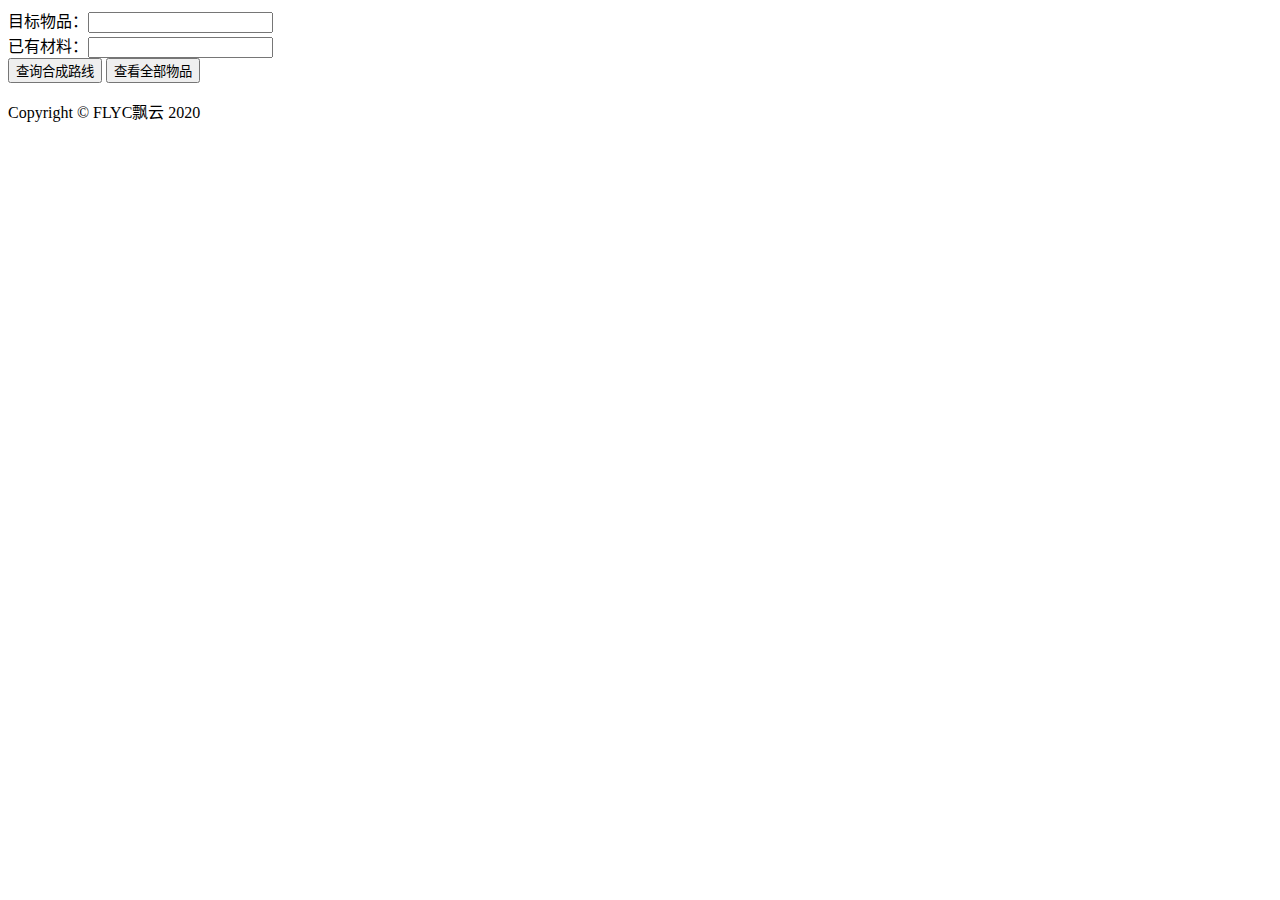
<file: crafting_helper/index.html>
﻿<!DOCTYPE html>
<html lang="zh-CN">

<head>
  <meta charset="UTF-8">
  <meta http-equiv="X-UA-Compatible" content="IE=Edge">
  <meta name="viewport" content="width=device-width, initial-scale=1.0">
  <title>粘液科技合成助手</title>
  <script src="table.js"></script>
  <script src="script.js"></script>
</head>

<body>
  目标物品：<input id='target-input'></br>
  已有材料：<input id='ignore-input'></br>
  <button id='query-button' onclick='query()'>查询合成路线</button>
  <button id='show-all-button' onclick='showAllItem()'>查看全部物品</button>
  <p id='output'></p>
  <footer>
    Copyright &copy FLYC飘云 2020
  </footer>
</body>

</html>
</file>
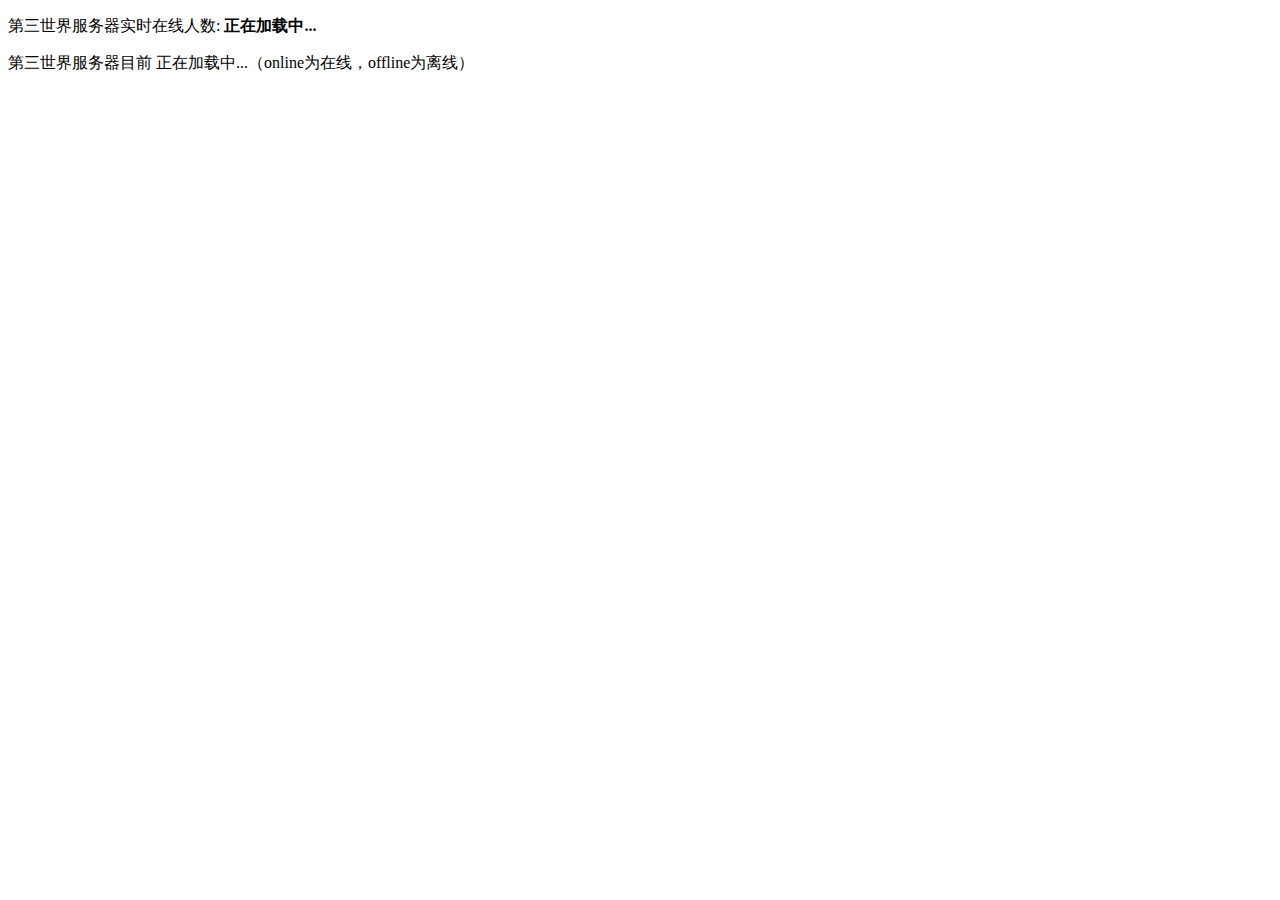
<file: player/examples/index.html>
<!DOCTYPE html>
<html>
  <head>
    <meta charset="utf-8">
    <meta http-equiv="X-UA-Compatible" content="IE=edge">
    <title>Examples</title>
    <script src="../dist/mc-player-counter.min.js"></script>
  </head>
  <body>
    <p>第三世界服务器实时在线人数: <b><span data-playercounter-ip="hypixel.net">正在加载中...</span></b></p>
    <p>第三世界服务器目前 <span data-playercounter-ip="47.106.205.143" data-playercounter-status>正在加载中...</span>（online为在线，offline为离线）</p>
  </body>
</html>
</file>
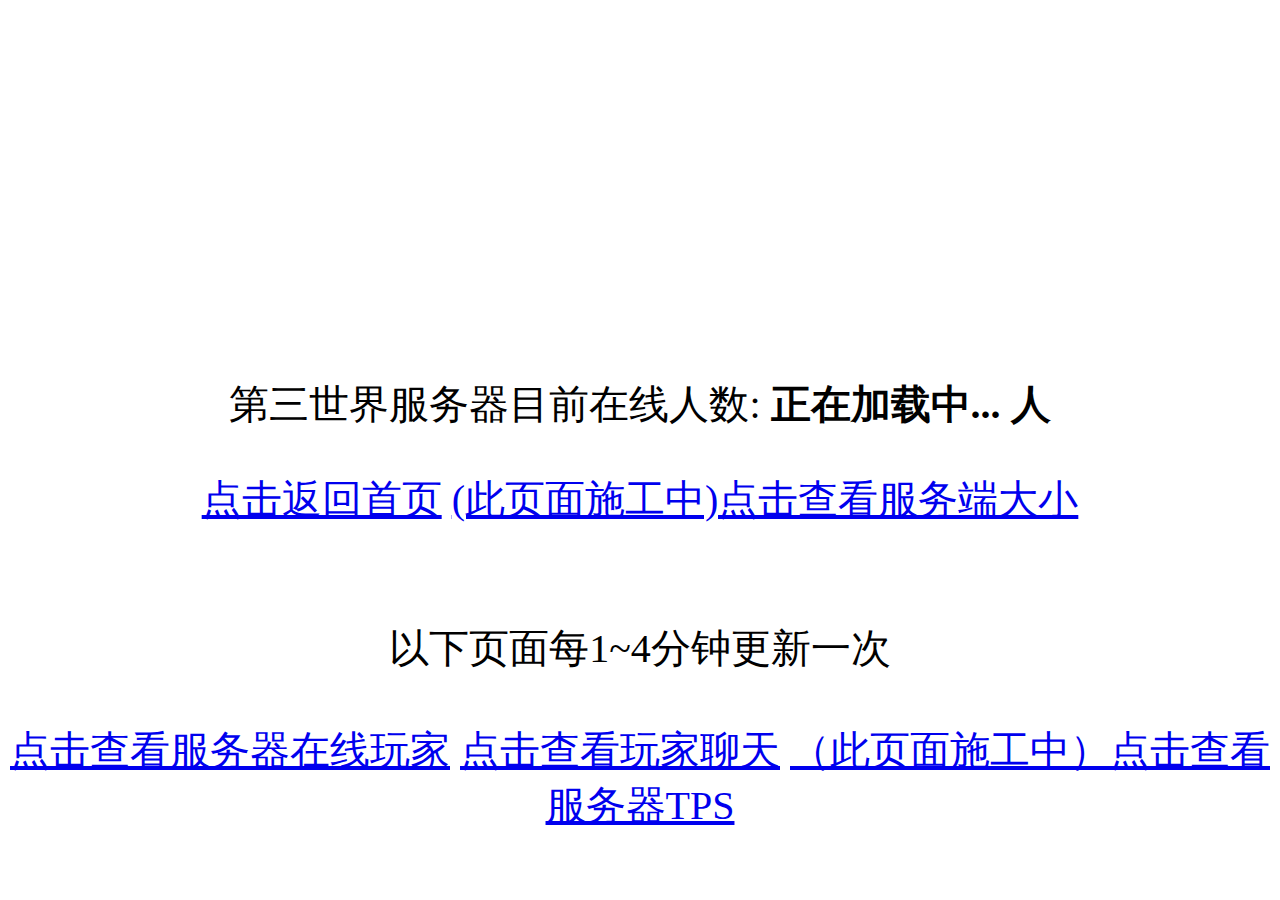
<file: player/player/index.html>
<!DOCTYPE html>
<html>
  <head>
    <meta charset="utf-8">
    <meta http-equiv="X-UA-Compatible" content="IE=edge">
    <title>第三世界服务器实时在线人数</title>
    <script src="../dist/mc-player-counter.min.js"></script>
 	<style>
		body{
			text-align: center;
			font-size: 40px;
		}
	</style>
  </head>
  <body>
	  <br><br><br><br><br><br><br>
    <p>第三世界服务器目前在线人数: <b><span data-playercounter-ip="47.106.205.143">正在加载中...</span>&nbsp;人</b></p>
    <!-- <p>第三世界服务器目前 <span data-playercounter-ip="47.106.205.143" data-playercounter-status>正在加载中...</span>（online为在线，offline为离线）</p> -->
    <p>
    <a href="http://03mc.com/03mc/"> 点击返回首页</a>
    <a href="http://03mc.com:50333" target="_blank">(此页面施工中)点击查看服务端大小</a>
    <br>
    <br>
    <br>
    <a> 以下页面每1~4分钟更新一次</a>
    <br>
    <br>
    <a href="http://03mc.com:50333/mc_script_player.html" target="_blank">点击查看服务器在线玩家</a>
    <a href="http://03mc.com:50333/chat/" target="_blank">点击查看玩家聊天</a>
    <a href="http://03mc.com:50333/mc_script_tps.html" target="_blank">（此页面施工中）点击查看服务器TPS</a>


  </body>
</html>
</file>
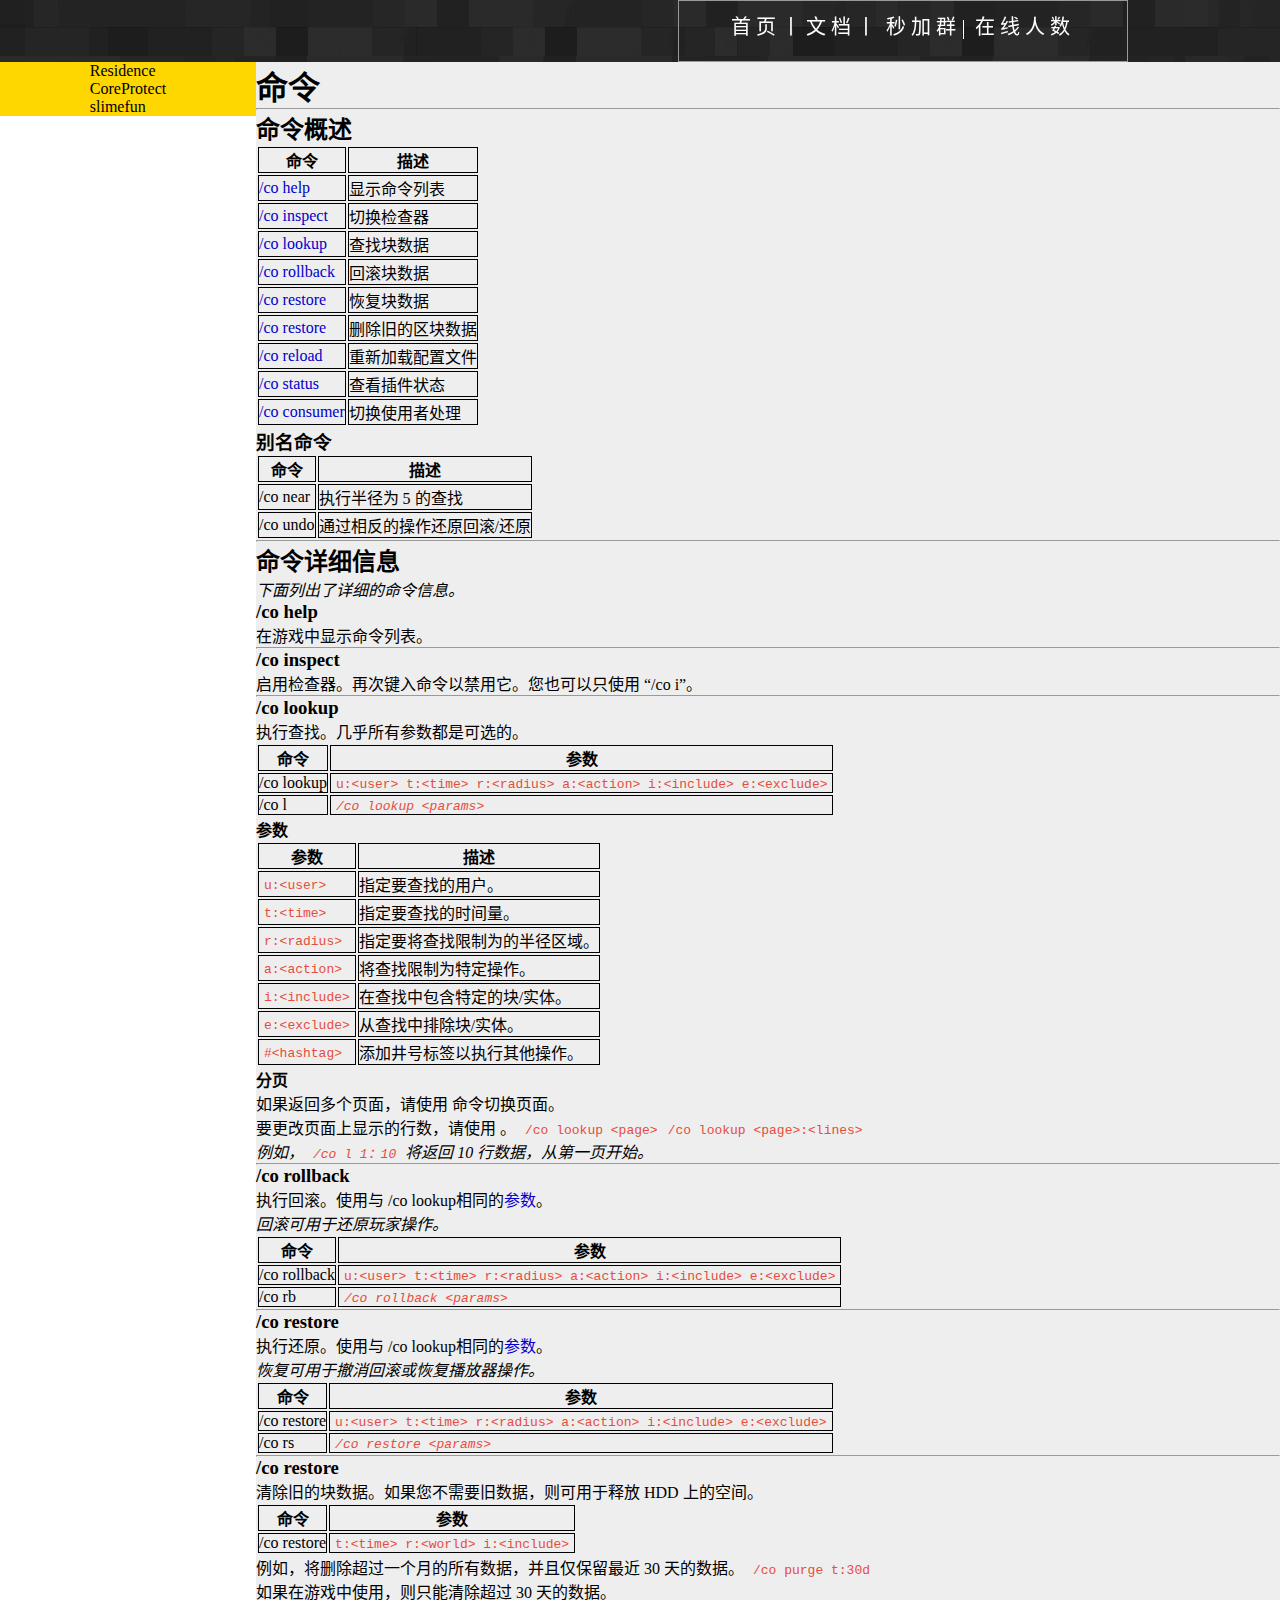
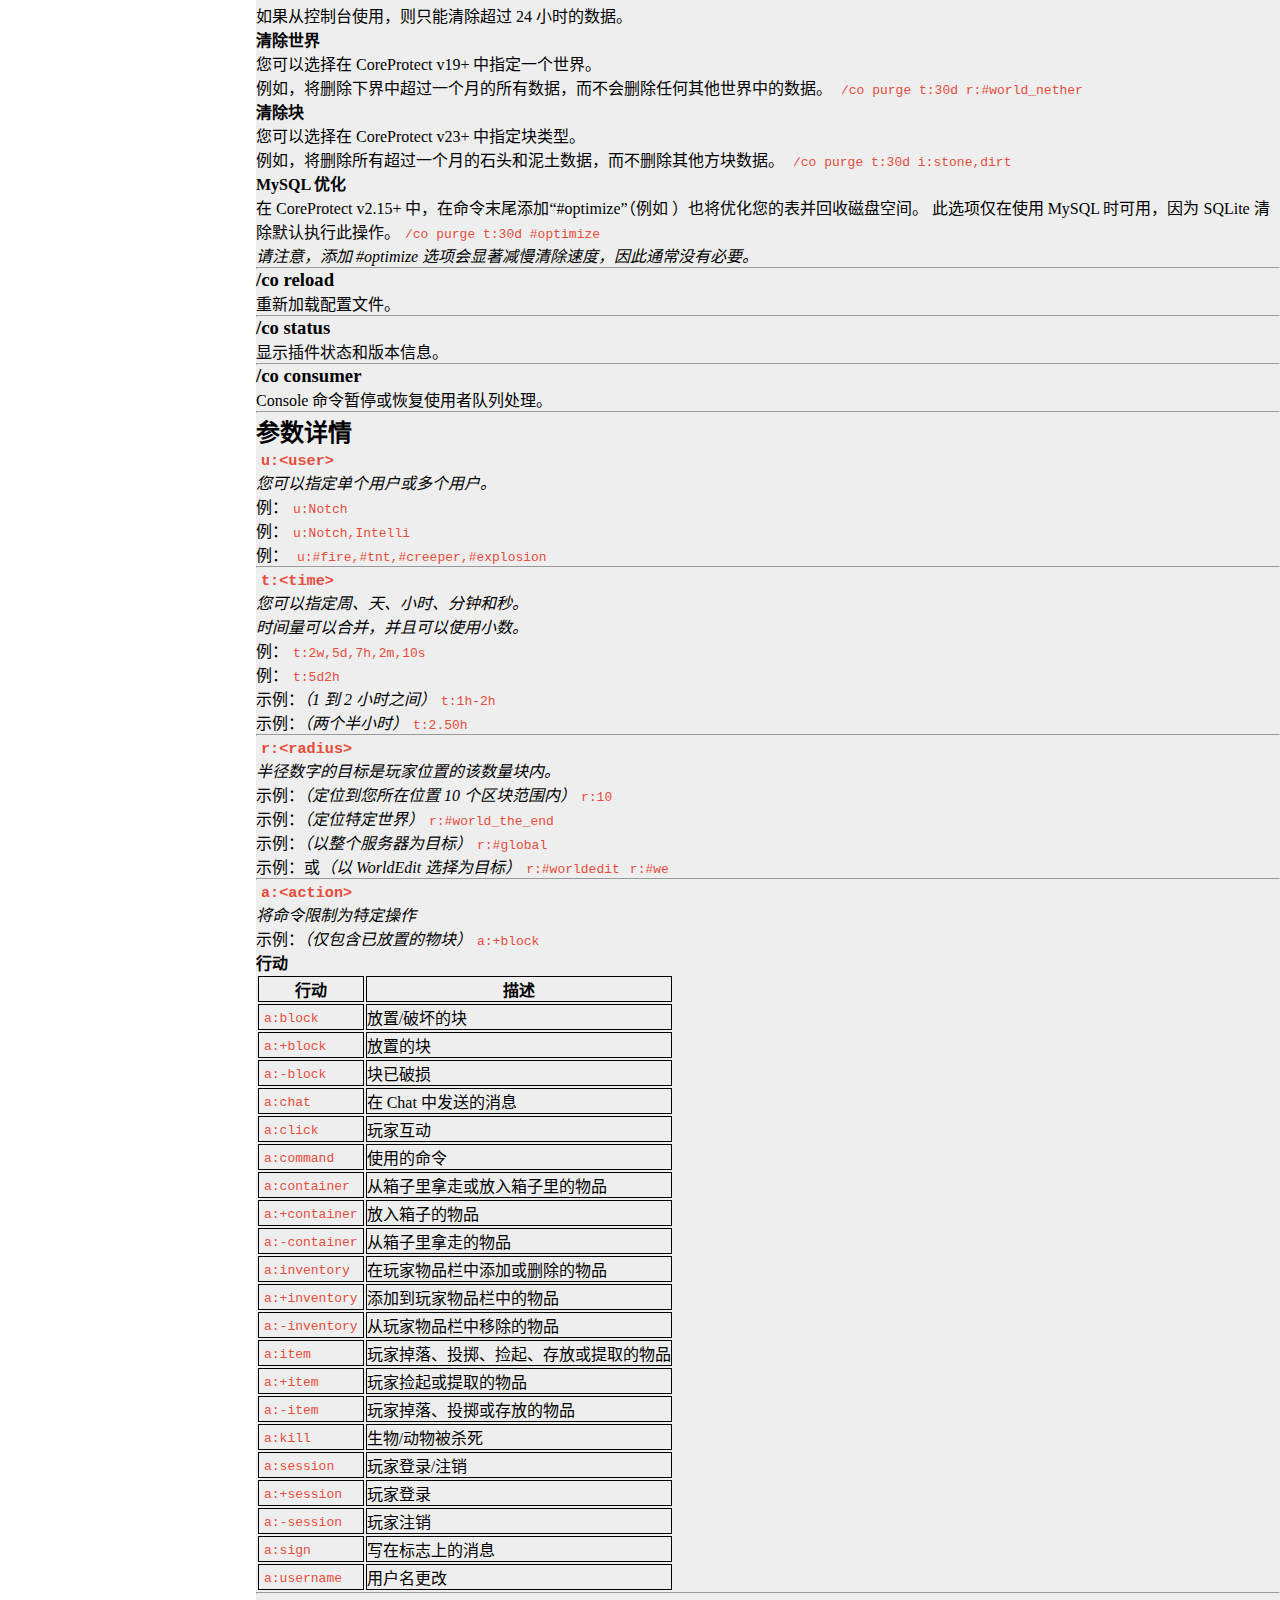
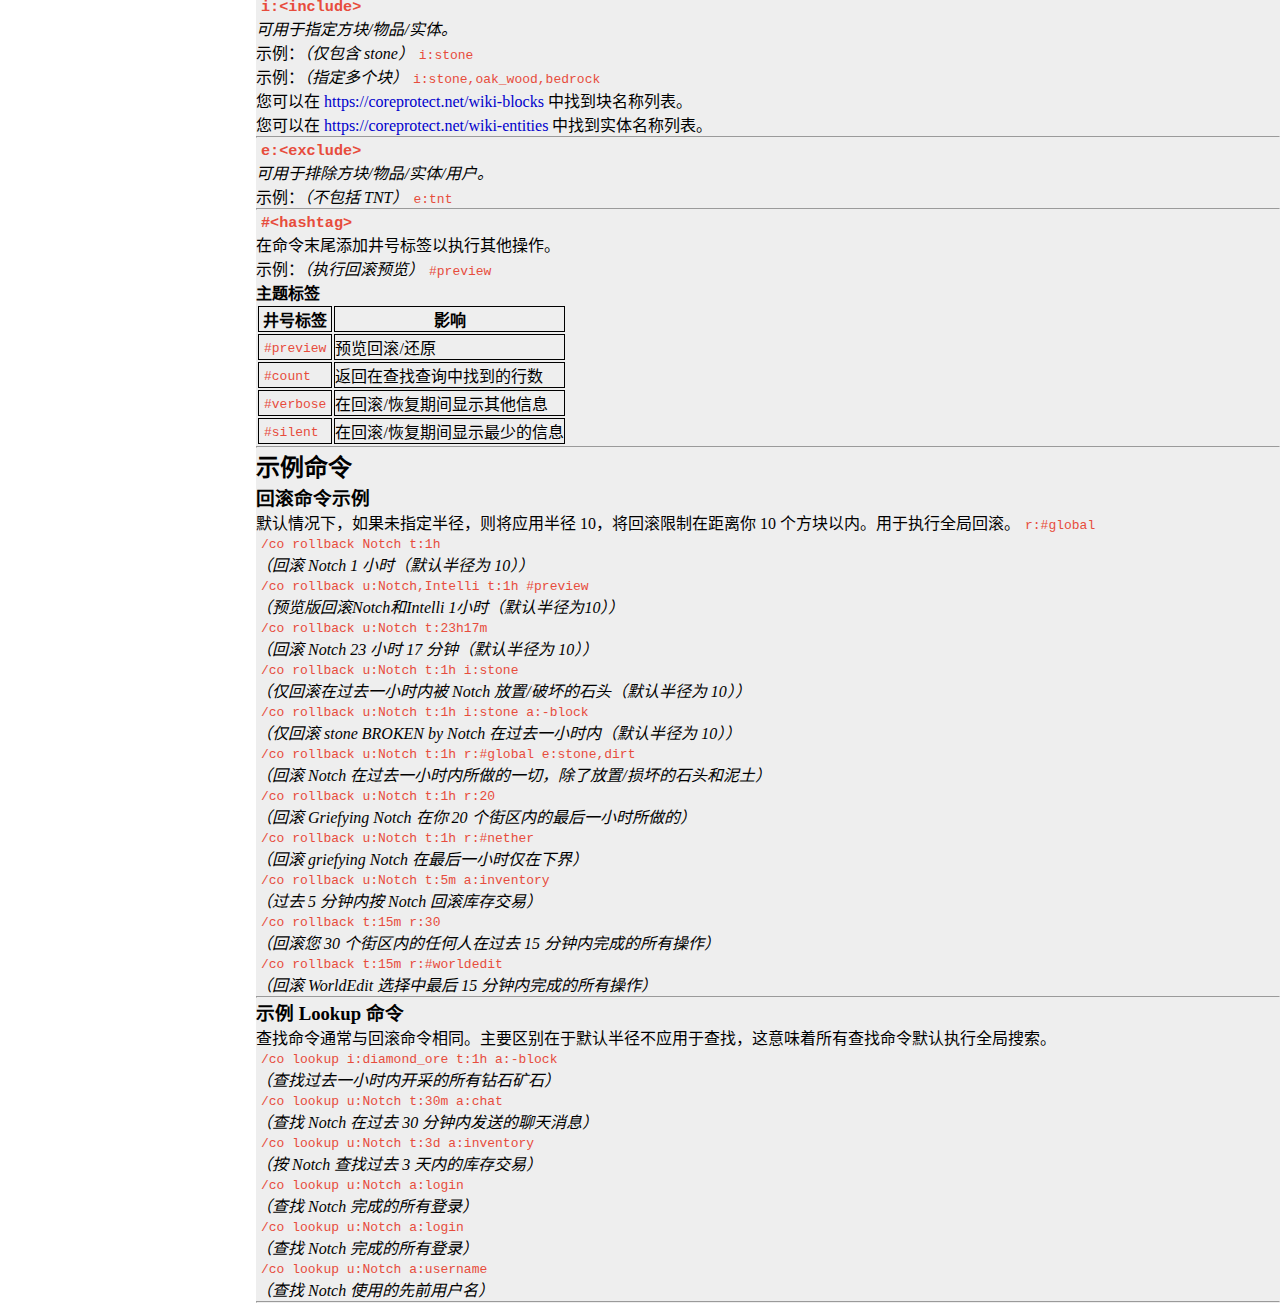
<file: CoreProtect.html>
<!DOCTYPE html>
<html lang="zh-CN" dir="ltr">

<style>
  .rst-content code {
    white-space: pre-wrap;
    word-wrap: break-word;
    padding: 2px 5px;
}
.rst-content pre code {
    white-space: pre;
    word-wrap: normal;
    display: block;
    padding: 12px;
    font-size: 12px;
}
.rst-content code {
    color: #E74C3C;
}

.rst-content pre code {
    color: #000;
    background: #f8f8f8;
}
a code {
    color: #2980B9;
}
a:hover code {
    color: #3091d1;
}
a:visited code {
    color: #9B59B6;
}
pre .cs, pre .c {
    font-weight: inherit;
    font-style: inherit;
}
.rst-content .no-highlight {
    display: block;
    padding: 0.5em;
    color: #333;
}
.search-results {
    margin-top: 23px;
}

.search-results article {
    border-top: 1px solid #E1E4E5;
    padding-top: 24px;
}

.search-results article:first-child {
    border-top: none;
}

form .search-query {
    width: 100%;
    border-radius: 50px;
    padding: 6px 12px;  /* csslint allow: box-model */
    border-color: #D1D4D5;
}
 .rst-content .admonition code {
    color: #404040;
    border: 1px solid #c7c9cb;
    border: 1px solid rgba(0, 0, 0, 0.2);
    background: #f8fbfd;
    background: rgba(255, 255, 255, 0.7);
}
.rst-content .section .docutils {
    width: 100%;
    overflow: auto;
    display: block;
    border: none;
}

td, th {
    border: 1px solid #000000 !important; /* csslint allow: important */
    border-collapse: collapse;
}
 .wy-nav-side {
    padding-bottom: 40px;
}
.rst-versions .rst-current-version {
    padding: 0 12px;
    display: flex;
    font-size: initial;
    justify-content: space-between;
    align-items: center;
    line-height: 40px;
}
.rst-current-version span {
    flex: 1;
    text-align: center;
}
</style>

<head>
  <meta charset="utf-8">
  <title>CoreProtect</title>
  <link rel="stylesheet" href="assets/style.css">
  <link rel="icon" href="img/logo2.png" />
</head>

<body>
  <header>
    <div class="db-dh1">
      <div class="db-dh2">
          <a href="index.html">首&nbsp;页&nbsp;</a><a>丨</a><a href="documentation.html">&nbsp;文&nbsp;档&nbsp;</a><a>丨</a>
          <a href="https://jq.qq.com/?_wv=1027&k=z52APpGR">&nbsp;秒&nbsp;加&nbsp;群&nbsp;</a><a>|</a>
          <a href="http://03mc.03mc.com/player/player">&nbsp;在&nbsp;线&nbsp;人&nbsp;数&nbsp;</a>
      </div>
    </div>
  </header>
  <main>
    <div class="menu">
      <ul>
        <li><a href="Residence.html">Residence</a></li>
        <li><a href="CoreProtect.html">CoreProtect </a></li>
        <li><a href="https://slimefun-wiki.guizhanss.cn/Home/">slimefun</a></li>
      </ul>
    </div>
    <div class="content">
      <div class="rst-content">
        <div role="main" class="document" itemscope="itemscope" itemtype="http://schema.org/Article">
          <div class="section" itemprop="articleBody">

            <h1 id="commands" _msttexthash="4068623" _msthash="50">命令</h1>
            <hr>
            <h2 id="command-overview" _msttexthash="12019033" _msthash="52">命令概述</h2>
            <div class="wy-table-responsive">
              <table class="docutils">
                <thead>
                  <tr>
                    <th _msttexthash="4068623" _msthash="53">命令</th>
                    <th _msttexthash="6157333" _msthash="54">描述</th>
                  </tr>
                </thead>
                <tbody>
                  <tr>
                    <td><a href="#co-help" _msttexthash="6187883" _msthash="55">/co help</a></td>
                    <td _msttexthash="19218108" _msthash="56">显示命令列表</td>
                  </tr>
                  <tr>
                    <td><a href="#co-inspect" _msttexthash="7317011" _msthash="57">/co  inspect</a></td>
                    <td _msttexthash="14315119" _msthash="58">切换检查器</td>
                  </tr>
                  <tr>
                    <td><a href="#co-lookup" _msttexthash="7090772" _msthash="59">/co lookup</a></td>
                    <td _msttexthash="14674348" _msthash="60">查找块数据</td>
                  </tr>
                  <tr>
                    <td><a href="#co-rollback" _msttexthash="6976554" _msthash="61">/co rollback</a></td>
                    <td _msttexthash="14606735" _msthash="62">回滚块数据</td>
                  </tr>
                  <tr>
                    <td><a href="#co-restore" _msttexthash="6495151" _msthash="63">/co restore</a></td>
                    <td _msttexthash="14247987" _msthash="64">恢复块数据</td>
                  </tr>
                  <tr>
                    <td><a href="#co-purge" _msttexthash="9194510" _msthash="65">/co restore</a></td>
                    <td _msttexthash="28469545" _msthash="66">删除旧的区块数据</td>
                  </tr>
                  <tr>
                    <td><a href="#co-reload" _msttexthash="18109975" _msthash="67">/co reload</a></td>
                    <td _msttexthash="31833607" _msthash="68">重新加载配置文件</td>
                  </tr>
                  <tr>
                    <td><a href="#co-status" _msttexthash="7359651" _msthash="69">/co status</a></td>
                    <td _msttexthash="19240715" _msthash="70">查看插件状态</td>
                  </tr>
                  <tr>
                    <td><a href="#co-consumer" _msttexthash="13955227" _msthash="71">/co consumer</a></td>
                    <td _msttexthash="24098009" _msthash="72">切换使用者处理</td>
                  </tr>
                </tbody>
              </table>
            </div>
            <h3 id="alias-commands" _msttexthash="9308026" _msthash="73">别名命令</h3>
            <div class="wy-table-responsive">
              <table class="docutils">
                <thead>
                  <tr>
                    <th _msttexthash="4068623" _msthash="74">命令</th>
                    <th _msttexthash="6157333" _msthash="75">描述</th>
                  </tr>
                </thead>
                <tbody>
                  <tr>
                    <td _msttexthash="10293231" _msthash="76">/co near</td>
                    <td _msttexthash="29351413" _msthash="77">执行半径为 5 的查找</td>
                  </tr>
                  <tr>
                    <td _msttexthash="7386600" _msthash="78">/co undo</td>
                    <td _msttexthash="61780485" _msthash="79">通过相反的操作还原回滚/还原</td>
                  </tr>
                </tbody>
              </table>
            </div>
            <hr>
            <h2 id="command-details" _msttexthash="19253260" _msthash="80">命令详细信息</h2>
            <p><em _msttexthash="52253656" _msthash="81">下面列出了详细的命令信息。</em></p>
            <h3 id="co-help" _msttexthash="6187883" _msthash="82">/co help</h3>
            <p _msttexthash="40496131" _msthash="83">在游戏中显示命令列表。</p>
            <hr>
            <h3 id="co-inspect" _msttexthash="7317011" _msthash="84">/co  inspect</h3>
            <p _msttexthash="147212429" _msthash="85">启用检查器。再次键入命令以禁用它。您也可以只使用 “/co i”。</p>
            <hr>
            <h3 id="co-lookup" _msttexthash="7090772" _msthash="86">/co lookup</h3>
            <p _msttexthash="83797415" _msthash="87">执行查找。几乎所有参数都是可选的。</p>
            <div class="wy-table-responsive">
              <table class="docutils">
                <thead>
                  <tr>
                    <th _msttexthash="4068623" _msthash="88">命令</th>
                    <th _msttexthash="4651894" _msthash="89">参数</th>
                  </tr>
                </thead>
                <tbody>
                  <tr>
                    <td _msttexthash="7090772" _msthash="90">/co lookup</td>
                    <td>
                      <code>u:&lt;user&gt; t:&lt;time&gt; r:&lt;radius&gt; a:&lt;action&gt; i:&lt;include&gt; e:&lt;exclude&gt;</code>
                    </td>
                  </tr>
                  <tr>
                    <td _msttexthash="41600" _msthash="91">/co l</td>
                    <td><em><code>/co lookup &lt;params&gt;</code></em></td>
                  </tr>
                </tbody>
              </table>
            </div>
            <h4 id="parameters" _msttexthash="4651894" _msthash="92">参数</h4>
            <div class="wy-table-responsive">
              <table class="docutils">
                <thead>
                  <tr>
                    <th _msttexthash="4651894" _msthash="93">参数</th>
                    <th _msttexthash="6157333" _msthash="94">描述</th>
                  </tr>
                </thead>
                <tbody>
                  <tr>
                    <td><a href="#uuser"><code>u:&lt;user&gt;</code></a></td>
                    <td _msttexthash="32701734" _msthash="95">指定要查找的用户。</td>
                  </tr>
                  <tr>
                    <td><a href="#ttime"><code>t:&lt;time&gt;</code></a></td>
                    <td _msttexthash="41893449" _msthash="96">指定要查找的时间量。</td>
                  </tr>
                  <tr>
                    <td><a href="#rradius"><code>r:&lt;radius&gt;</code></a></td>
                    <td _msttexthash="65113217" _msthash="97">指定要将查找限制为的半径区域。</td>
                  </tr>
                  <tr>
                    <td><a href="#aaction"><code>a:&lt;action&gt;</code></a></td>
                    <td _msttexthash="40190176" _msthash="98">将查找限制为特定操作。</td>
                  </tr>
                  <tr>
                    <td><a href="#iinclude"><code>i:&lt;include&gt;</code></a></td>
                    <td _msttexthash="50245988" _msthash="99">在查找中包含特定的块/实体。</td>
                  </tr>
                  <tr>
                    <td><a href="#eexclude"><code>e:&lt;exclude&gt;</code></a></td>
                    <td _msttexthash="35105421" _msthash="100">从查找中排除块/实体。</td>
                  </tr>
                  <tr>
                    <td><a href="#hashtag"><code>#&lt;hashtag&gt;</code></a></td>
                    <td _msttexthash="56501640" _msthash="101">添加井号标签以执行其他操作。</td>
                  </tr>
                </tbody>
              </table>
            </div>
            <h4 id="pagination" _msttexthash="5969834" _msthash="102">分页</h4>
            <p>
              <font _mstmutation="1" _msttexthash="330805007" _msthash="103">如果返回多个页面，请使用 命令切换页面。<br _mstmutation="1"
                  _istranslated="1">要更改页面上显示的行数，请使用 。</font>
              <code>/co lookup &lt;page&gt;</code><code>/co lookup &lt;page&gt;:&lt;lines&gt;</code>
            </p>
            <blockquote>
              <p><em _msttexthash="159931473" _msthash="104">例如， <code _istranslated="1">/co l 1：10</code> 将返回 10
                  行数据，从第一页开始。</em></p>
            </blockquote>
            <hr>
            <h3 id="co-rollback" _msttexthash="6976554" _msthash="105">/co rollback</h3>
            <p _msttexthash="197766517" _msthash="106">执行回滚。使用与 /co lookup相同的<a href="#parameters"
                _istranslated="1">参数</a>。<br _istranslated="1"> <em _istranslated="1">回滚可用于还原玩家操作。</em></p>
            <div class="wy-table-responsive">
              <table class="docutils">
                <thead>
                  <tr>
                    <th _msttexthash="4068623" _msthash="107">命令</th>
                    <th _msttexthash="4651894" _msthash="108">参数</th>
                  </tr>
                </thead>
                <tbody>
                  <tr>
                    <td _msttexthash="6976554" _msthash="109">/co rollback</td>
                    <td>
                      <code>u:&lt;user&gt; t:&lt;time&gt; r:&lt;radius&gt; a:&lt;action&gt; i:&lt;include&gt; e:&lt;exclude&gt;</code>
                    </td>
                  </tr>
                  <tr>
                    <td _msttexthash="56394" _msthash="110">/co rb</td>
                    <td><em><code>/co rollback &lt;params&gt;</code></em></td>
                  </tr>
                </tbody>
              </table>
            </div>
            <hr>
            <h3 id="co-restore" _msttexthash="6495151" _msthash="111">/co restore</h3>
            <p _msttexthash="270605660" _msthash="112">执行还原。使用与 /co lookup相同的<a href="#parameters"
                _istranslated="1">参数</a>。<br _istranslated="1"> <em _istranslated="1">恢复可用于撤消回滚或恢复播放器操作。</em></p>
            <div class="wy-table-responsive">
              <table class="docutils">
                <thead>
                  <tr>
                    <th _msttexthash="4068623" _msthash="113">命令</th>
                    <th _msttexthash="4651894" _msthash="114">参数</th>
                  </tr>
                </thead>
                <tbody>
                  <tr>
                    <td _msttexthash="6495151" _msthash="115">/co restore</td>
                    <td>
                      <code>u:&lt;user&gt; t:&lt;time&gt; r:&lt;radius&gt; a:&lt;action&gt; i:&lt;include&gt; e:&lt;exclude&gt;</code>
                    </td>
                  </tr>
                  <tr>
                    <td _msttexthash="58825" _msthash="116">/co rs</td>
                    <td><em><code>/co restore &lt;params&gt;</code></em></td>
                  </tr>
                </tbody>
              </table>
            </div>
            <hr>
            <h3 id="co-purge" _msttexthash="9194510" _msthash="117">/co restore</h3>
            <p _msttexthash="226759975" _msthash="118">清除旧的块数据。如果您不需要旧数据，则可用于释放 HDD 上的空间。</p>
            <div class="wy-table-responsive">
              <table class="docutils">
                <thead>
                  <tr>
                    <th _msttexthash="4068623" _msthash="119">命令</th>
                    <th _msttexthash="4651894" _msthash="120">参数</th>
                  </tr>
                </thead>
                <tbody>
                  <tr>
                    <td _msttexthash="9194510" _msthash="121">/co restore</td>
                    <td><code>t:&lt;time&gt; r:&lt;world&gt; i:&lt;include&gt;</code></td>
                  </tr>
                </tbody>
              </table>
            </div>
            <p>
              <font _mstmutation="1" _msttexthash="220867543" _msthash="122">例如，将删除超过一个月的所有数据，并且仅保留最近 30 天的数据。</font>
              <code>/co purge t:30d</code>
            </p>
            <blockquote>
              <p _msttexthash="461244836" _msthash="123">如果在游戏中使用，则只能清除超过 30 天的数据。<br _istranslated="1">如果从控制台使用，则只能清除超过
                24 小时的数据。</p>
            </blockquote>
            <p>
              <font _mstmutation="1" _msttexthash="837156437" _msthash="124"><strong _mstmutation="1"
                  _istranslated="1">清除世界</strong><br _mstmutation="1" _istranslated="1"> 您可以选择在 CoreProtect v19+
                中指定一个世界。<br _mstmutation="1" _istranslated="1">例如，将删除下界中超过一个月的所有数据，而不会删除任何其他世界中的数据。</font>
              <code>/co purge t:30d r:#world_nether</code>
            </p>
            <p>
              <font _mstmutation="1" _msttexthash="740749919" _msthash="125"><strong _mstmutation="1"
                  _istranslated="1">清除块</strong><br _mstmutation="1" _istranslated="1"> 您可以选择在 CoreProtect v23+
                中指定块类型。<br _mstmutation="1" _istranslated="1">例如，将删除所有超过一个月的石头和泥土数据，而不删除其他方块数据。</font>
              <code>/co purge t:30d i:stone,dirt</code>
            </p>
            <p>
              <font _mstmutation="1" _msttexthash="1346179809" _msthash="126"><strong _mstmutation="1"
                  _istranslated="1">MySQL 优化</strong><br _mstmutation="1" _istranslated="1">在 CoreProtect v2.15+
                中，在命令末尾添加“#optimize”（例如 ）也将优化您的表并回收磁盘空间。
                此选项仅在使用 MySQL 时可用，因为 SQLite 清除默认执行此操作。</font><code>/co purge t:30d #optimize</code>
            </p>
            <p><em _msttexthash="285133927" _msthash="127">请注意，添加 #optimize 选项会显著减慢清除速度，因此通常没有必要。</em></p>
            <hr>
            <h3 id="co-reload" _msttexthash="18109975" _msthash="128">/co reload</h3>
            <p _msttexthash="34230157" _msthash="129">重新加载配置文件。</p>
            <hr>
            <h3 id="co-status" _msttexthash="7359651" _msthash="130">/co status</h3>
            <p _msttexthash="45978205" _msthash="131">显示插件状态和版本信息。</p>
            <hr>
            <h3 id="co-consumer" _msttexthash="13955227" _msthash="132">/co consumer</h3>
            <p _msttexthash="101226450" _msthash="133">Console 命令暂停或恢复使用者队列处理。</p>
            <hr>
            <h2 id="parameter-details" _msttexthash="12062622" _msthash="134">参数详情</h2>
            <h3 id="uuser"><code>u:&lt;user&gt;</code></h3>
            <p><em _msttexthash="62816052" _msthash="135">您可以指定单个用户或多个用户。</em> </p>
            <ul>
              <li>
                <font _mstmutation="1" _msttexthash="8644857" _msthash="136">例：</font><code>u:Notch</code>
              </li>
              <li>
                <font _mstmutation="1" _msttexthash="8644857" _msthash="137">例：</font><code>u:Notch,Intelli</code>
              </li>
              <li>
                <font _mstmutation="1" _msttexthash="8644857" _msthash="138">例：</font>
                <code>u:#fire,#tnt,#creeper,#explosion</code>
              </li>
            </ul>
            <hr>
            <h3 id="ttime"><code>t:&lt;time&gt;</code></h3>
            <p _msttexthash="257078445" _msthash="139"><em _istranslated="1">您可以指定周、天、小时、分钟和秒。</em><br
                _istranslated="1"> <em _istranslated="1">时间量可以合并，并且可以使用小数。</em></p>
            <ul>
              <li>
                <font _mstmutation="1" _msttexthash="8644857" _msthash="140">例：</font><code>t:2w,5d,7h,2m,10s</code>
              </li>
              <li>
                <font _mstmutation="1" _msttexthash="8644857" _msthash="141">例：</font><code>t:5d2h</code>
              </li>
              <li>
                <font _mstmutation="1" _msttexthash="61677187" _msthash="142">示例：<em _mstmutation="1"
                    _istranslated="1">（1 到 2 小时之间）</em></font><code>t:1h-2h</code>
              </li>
              <li>
                <font _mstmutation="1" _msttexthash="53614834" _msthash="143">示例：<em _mstmutation="1"
                    _istranslated="1">（两个半小时）</em></font><code>t:2.50h</code>
              </li>
            </ul>
            <hr>
            <h3 id="rradius"><code>r:&lt;radius&gt;</code></h3>
            <p><em _msttexthash="103449242" _msthash="144">半径数字的目标是玩家位置的该数量块内。</em></p>
            <ul>
              <li>
                <font _mstmutation="1" _msttexthash="123250166" _msthash="145">示例：<em _mstmutation="1"
                    _istranslated="1">（定位到您所在位置 10 个区块范围内）</em></font><code>r:10</code>
              </li>
              <li>
                <font _mstmutation="1" _msttexthash="61383582" _msthash="146">示例：<em _mstmutation="1"
                    _istranslated="1">（定位特定世界）</em></font><code>r:#world_the_end</code>
              </li>
              <li>
                <font _mstmutation="1" _msttexthash="80021825" _msthash="147">示例：<em _mstmutation="1"
                    _istranslated="1">（以整个服务器为目标）</em></font><code>r:#global</code>
              </li>
              <li>
                <font _mstmutation="1" _msttexthash="94712813" _msthash="148">示例：或<em _mstmutation="1"
                    _istranslated="1">（以 WorldEdit 选择为目标）</em></font><code>r:#worldedit</code><code>r:#we</code>
              </li>
            </ul>
            <hr>
            <h3 id="aaction"><code>a:&lt;action&gt;</code></h3>
            <p><em _msttexthash="36370308" _msthash="149">将命令限制为特定操作</em></p>
            <ul>
              <li>
                <font _mstmutation="1" _msttexthash="83183659" _msthash="150">示例：<em _mstmutation="1"
                    _istranslated="1">（仅包含已放置的物块）</em></font><code>a:+block</code>
              </li>
            </ul>
            <h4 id="actions" _msttexthash="5375812" _msthash="151">行动</h4>
            <div class="wy-table-responsive">
              <table class="docutils">
                <thead>
                  <tr>
                    <th _msttexthash="5375812" _msthash="152">行动</th>
                    <th _msttexthash="6157333" _msthash="153">描述</th>
                  </tr>
                </thead>
                <tbody>
                  <tr>
                    <td><code>a:block</code></td>
                    <td _msttexthash="21464989" _msthash="154">放置/破坏的块</td>
                  </tr>
                  <tr>
                    <td><code>a:+block</code></td>
                    <td _msttexthash="12207676" _msthash="155">放置的块</td>
                  </tr>
                  <tr>
                    <td><code>a:-block</code></td>
                    <td _msttexthash="11443263" _msthash="156">块已破损</td>
                  </tr>
                  <tr>
                    <td><code>a:chat</code></td>
                    <td _msttexthash="32740864" _msthash="157">在 Chat 中发送的消息</td>
                  </tr>
                  <tr>
                    <td><code>a:click</code></td>
                    <td _msttexthash="10240269" _msthash="158">玩家互动</td>
                  </tr>
                  <tr>
                    <td><code>a:command</code></td>
                    <td _msttexthash="14220687" _msthash="159">使用的命令</td>
                  </tr>
                  <tr>
                    <td><code>a:container</code></td>
                    <td _msttexthash="76531117" _msthash="160">从箱子里拿走或放入箱子里的物品</td>
                  </tr>
                  <tr>
                    <td><code>a:+container</code></td>
                    <td _msttexthash="23843768" _msthash="161">放入箱子的物品</td>
                  </tr>
                  <tr>
                    <td><code>a:-container</code></td>
                    <td _msttexthash="36677576" _msthash="162">从箱子里拿走的物品</td>
                  </tr>
                  <tr>
                    <td><code>a:inventory</code></td>
                    <td _msttexthash="71464211" _msthash="163">在玩家物品栏中添加或删除的物品</td>
                  </tr>
                  <tr>
                    <td><code>a:+inventory</code></td>
                    <td _msttexthash="49277514" _msthash="164">添加到玩家物品栏中的物品</td>
                  </tr>
                  <tr>
                    <td><code>a:-inventory</code></td>
                    <td _msttexthash="53161719" _msthash="165">从玩家物品栏中移除的物品</td>
                  </tr>
                  <tr>
                    <td><code>a:item</code></td>
                    <td _msttexthash="96750225" _msthash="166">玩家掉落、投掷、捡起、存放或提取的物品</td>
                  </tr>
                  <tr>
                    <td><code>a:+item</code></td>
                    <td _msttexthash="39770809" _msthash="167">玩家捡起或提取的物品</td>
                  </tr>
                  <tr>
                    <td><code>a:-item</code></td>
                    <td _msttexthash="55965429" _msthash="168">玩家掉落、投掷或存放的物品</td>
                  </tr>
                  <tr>
                    <td><code>a:kill</code></td>
                    <td _msttexthash="27651845" _msthash="169">生物/动物被杀死</td>
                  </tr>
                  <tr>
                    <td><code>a:session</code></td>
                    <td _msttexthash="22659845" _msthash="170">玩家登录/注销</td>
                  </tr>
                  <tr>
                    <td><code>a:+session</code></td>
                    <td _msttexthash="11857508" _msthash="171">玩家登录</td>
                  </tr>
                  <tr>
                    <td><code>a:-session</code></td>
                    <td _msttexthash="13356811" _msthash="172">玩家注销</td>
                  </tr>
                  <tr>
                    <td><code>a:sign</code></td>
                    <td _msttexthash="27348412" _msthash="173">写在标志上的消息</td>
                  </tr>
                  <tr>
                    <td><code>a:username</code></td>
                    <td _msttexthash="14993472" _msthash="174">用户名更改</td>
                  </tr>
                </tbody>
              </table>
            </div>
            <hr>
            <h3 id="iinclude"><code>i:&lt;include&gt;</code></h3>
            <p><em _msttexthash="45860139" _msthash="175">可用于指定方块/物品/实体。</em> </p>
            <ul>
              <li>
                <font _mstmutation="1" _msttexthash="47151559" _msthash="176">示例：<em _mstmutation="1"
                    _istranslated="1">（仅包含 stone）</em></font><code>i:stone</code>
              </li>
              <li>
                <font _mstmutation="1" _msttexthash="53790308" _msthash="177">示例：<em _mstmutation="1"
                    _istranslated="1">（指定多个块）</em></font><code>i:stone,oak_wood,bedrock</code>
              </li>
            </ul>
            <blockquote>
              <p _msttexthash="518078366" _msthash="178">您可以在 <a href="https://coreprotect.net/wiki-blocks"
                  _istranslated="1">https://coreprotect.net/wiki-blocks</a> 中找到块名称列表。<br _istranslated="1">您可以在 <a
                  href="https://coreprotect.net/wiki-entities"
                  _istranslated="1">https://coreprotect.net/wiki-entities</a> 中找到实体名称列表。</p>
            </blockquote>
            <hr>
            <h3 id="eexclude"><code>e:&lt;exclude&gt;</code></h3>
            <p><em _msttexthash="63900603" _msthash="179">可用于排除方块/物品/实体/用户。</em></p>
            <ul>
              <li>
                <font _mstmutation="1" _msttexthash="45999434" _msthash="180">示例：<em _mstmutation="1"
                    _istranslated="1">（不包括 TNT）</em></font><code>e:tnt</code>
              </li>
            </ul>
            <hr>
            <h3 id="hashtag"><code>#&lt;hashtag&gt;</code></h3>
            <p _msttexthash="91332527" _msthash="181">在命令末尾添加井号标签以执行其他操作。</p>
            <ul>
              <li>
                <font _mstmutation="1" _msttexthash="68417596" _msthash="182">示例：<em _mstmutation="1"
                    _istranslated="1">（执行回滚预览）</em></font><code>#preview</code>
              </li>
            </ul>
            <h4 id="hashtags" _msttexthash="13110760" _msthash="183">主题标签</h4>
            <div class="wy-table-responsive">
              <table class="docutils">
                <thead>
                  <tr>
                    <th _msttexthash="11291774" _msthash="184">井号标签</th>
                    <th _msttexthash="4481139" _msthash="185">影响</th>
                  </tr>
                </thead>
                <tbody>
                  <tr>
                    <td><code>#preview</code></td>
                    <td _msttexthash="22881326" _msthash="186">预览回滚/还原</td>
                  </tr>
                  <tr>
                    <td><code>#count</code></td>
                    <td _msttexthash="59757490" _msthash="187">返回在查找查询中找到的行数</td>
                  </tr>
                  <tr>
                    <td><code>#verbose</code></td>
                    <td _msttexthash="58562088" _msthash="188">在回滚/恢复期间显示其他信息</td>
                  </tr>
                  <tr>
                    <td><code>#silent</code></td>
                    <td _msttexthash="68653988" _msthash="189">在回滚/恢复期间显示最少的信息</td>
                  </tr>
                </tbody>
              </table>
            </div>
            <hr>
            <h2 id="example-commands" _msttexthash="10097919" _msthash="190">示例命令</h2>
            <h3 id="example-rollback-commands" _msttexthash="17745533" _msthash="191">回滚命令示例</h3>
            <p>
              <font _mstmutation="1" _msttexthash="467200617" _msthash="192">默认情况下，如果未指定半径，则将应用半径 10，将回滚限制在距离你 10
                个方块以内。用于执行全局回滚。</font><code>r:#global</code>
            </p>
            <ul>
              <li><code>/co rollback Notch t:1h</code><br>
                <em _msttexthash="120766828" _msthash="193">（回滚 Notch 1 小时（默认半径为 10））</em>
              </li>
              <li><code>/co rollback u:Notch,Intelli t:1h #preview</code><br>
                <em _msttexthash="195492037" _msthash="194">（预览版回滚Notch和Intelli 1小时（默认半径为10））</em>
              </li>
              <li><code>/co rollback u:Notch t:23h17m</code><br>
                <em _msttexthash="160045002" _msthash="195">（回滚 Notch 23 小时 17 分钟（默认半径为 10））</em>
              </li>
              <li><code>/co rollback u:Notch t:1h i:stone</code><br>
                <em _msttexthash="283720242" _msthash="196">（仅回滚在过去一小时内被 Notch 放置/破坏的石头（默认半径为 10））</em>
              </li>
              <li><code>/co rollback u:Notch t:1h i:stone a:-block</code><br>
                <em _msttexthash="263186755" _msthash="197">（仅回滚 stone BROKEN by Notch 在过去一小时内（默认半径为 10））</em>
              </li>
              <li><code>/co rollback u:Notch t:1h r:#global e:stone,dirt</code><br>
                <em _msttexthash="286731068" _msthash="198">（回滚 Notch 在过去一小时内所做的一切，除了放置/损坏的石头和泥土）</em>
              </li>
              <li><code>/co rollback u:Notch t:1h r:20</code><br>
                <em _msttexthash="202189533" _msthash="199">（回滚 Griefying Notch 在你 20 个街区内的最后一小时所做的）</em>
              </li>
              <li><code>/co rollback u:Notch t:1h r:#nether</code><br>
                <em _msttexthash="127027680" _msthash="200">（回滚 griefying Notch 在最后一小时仅在下界）</em>
              </li>
              <li><code>/co rollback u:Notch t:5m a:inventory</code><br>
                <em _msttexthash="93762539" _msthash="201">（过去 5 分钟内按 Notch 回滚库存交易）</em>
              </li>
              <li><code>/co rollback t:15m r:30</code><br>
                <em _msttexthash="209672346" _msthash="202">（回滚您 30 个街区内的任何人在过去 15 分钟内完成的所有操作）</em>
              </li>
              <li><code>/co rollback t:15m r:#worldedit</code><br>
                <em _msttexthash="178787388" _msthash="203">（回滚 WorldEdit 选择中最后 15 分钟内完成的所有操作）</em>
              </li>
            </ul>
            <hr>
            <h3 id="example-lookup-commands" _msttexthash="13456313" _msthash="204">示例 Lookup 命令</h3>
            <p _msttexthash="549229655" _msthash="205">查找命令通常与回滚命令相同。主要区别在于默认半径不应用于查找，这意味着所有查找命令默认执行全局搜索。</p>
            <ul>
              <li><code>/co lookup i:diamond_ore t:1h a:-block</code><br>
                <em _msttexthash="128062649" _msthash="206">（查找过去一小时内开采的所有钻石矿石）</em>
              </li>
              <li><code>/co lookup u:Notch t:30m a:chat</code><br>
                <em _msttexthash="142186031" _msthash="207">（查找 Notch 在过去 30 分钟内发送的聊天消息）</em>
              </li>
              <li><code>/co lookup u:Notch t:3d a:inventory</code><br>
                <em _msttexthash="100917531" _msthash="208">（按 Notch 查找过去 3 天内的库存交易）</em>
              </li>
              <li><code>/co lookup u:Notch a:login</code><br>
                <em _msttexthash="73855860" _msthash="209">（查找 Notch 完成的所有登录）</em>
              </li>
              <li><code>/co lookup u:Notch a:login</code><br>
                <em _msttexthash="73855860" _msthash="210">（查找 Notch 完成的所有登录）</em>
              </li>
              <li><code>/co lookup u:Notch a:username</code><br>
                <em _msttexthash="79059370" _msthash="211">（查找 Notch 使用的先前用户名）</em>
              </li>
            </ul>
            <hr>

          </div>
        </div>
      </div>
    </div>
  </main>
</body>

</html>
</file>
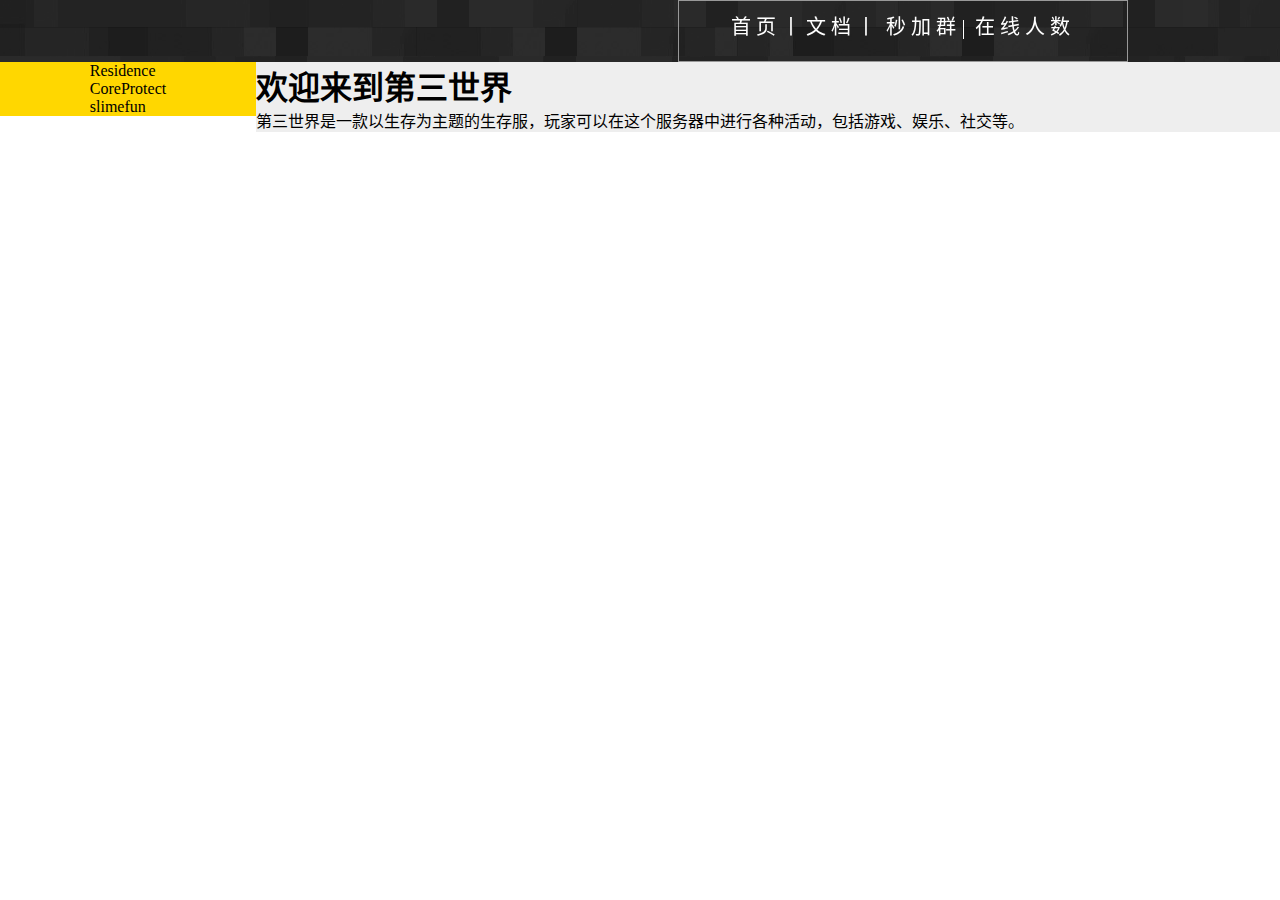
<file: documentation.html>
<!DOCTYPE html>
<html lang="zh-CN" dir="ltr">

<head>
  <meta charset="utf-8">
  <title>文档</title>
  <link rel="stylesheet" href="assets/style.css">
  <link rel="icon" href="img/logo2.png" />
</head>

<body>
  <header>
    <div class="db-dh1">
      <div class="db-dh2">
          <a href="index.html">首&nbsp;页&nbsp;</a><a>丨</a><a href="documentation.html">&nbsp;文&nbsp;档&nbsp;</a><a>丨</a>
          <a href="https://jq.qq.com/?_wv=1027&k=z52APpGR">&nbsp;秒&nbsp;加&nbsp;群&nbsp;</a><a>|</a>
          <a href="http://03mc.03mc.com/player/player">&nbsp;在&nbsp;线&nbsp;人&nbsp;数&nbsp;</a>
      </div>
    </div>
  </header>
  <main>
    <div class="menu">
      <ul>
        <li><a href="Residence.html">Residence</a></li>
        <li><a href="CoreProtect.html">CoreProtect </a></li>
        <li><a href="https://slimefun-wiki.guizhanss.cn/Home/">slimefun</a></li>
      </ul>
    </div>
    <div class="content">
      <h1>欢迎来到第三世界</h1>
      <p>第三世界是一款以生存为主题的生存服，玩家可以在这个服务器中进行各种活动，包括游戏、娱乐、社交等。</p>
    </div>
  </main>
</body>

</html>
</file>
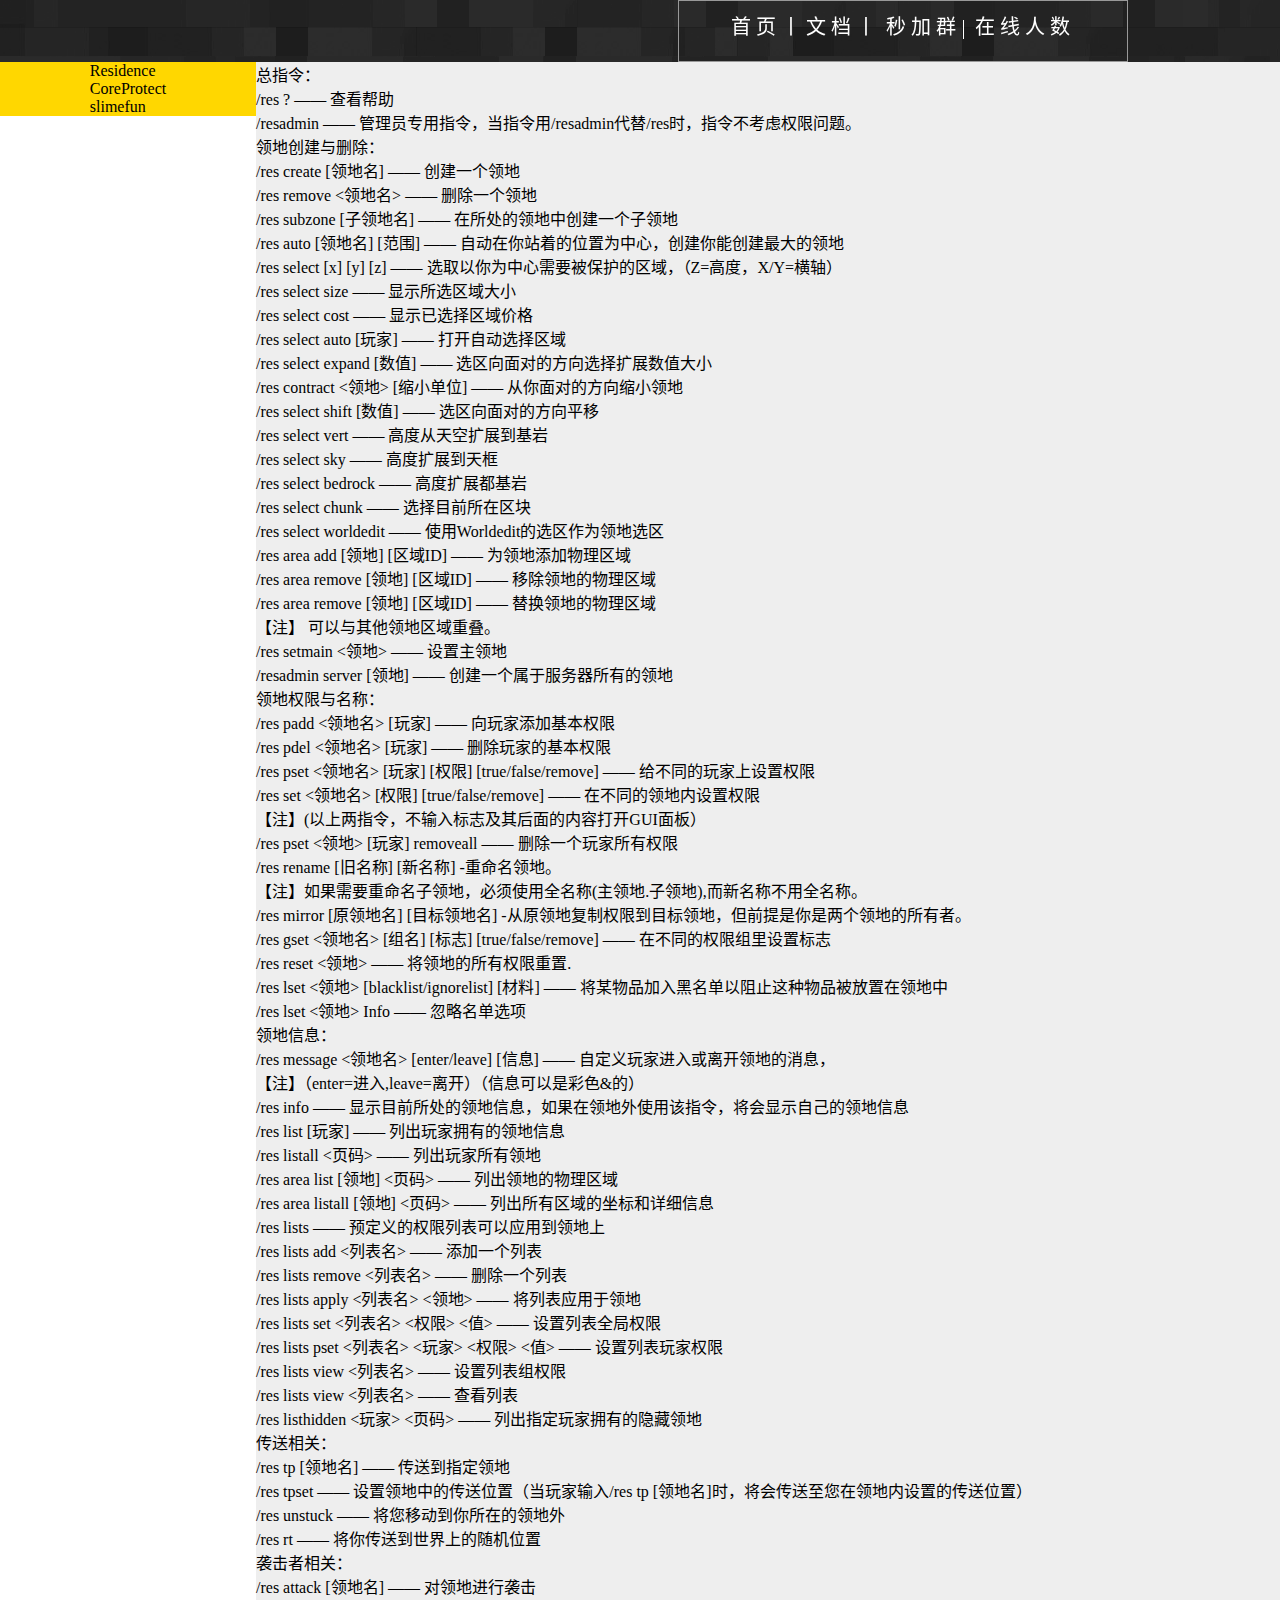
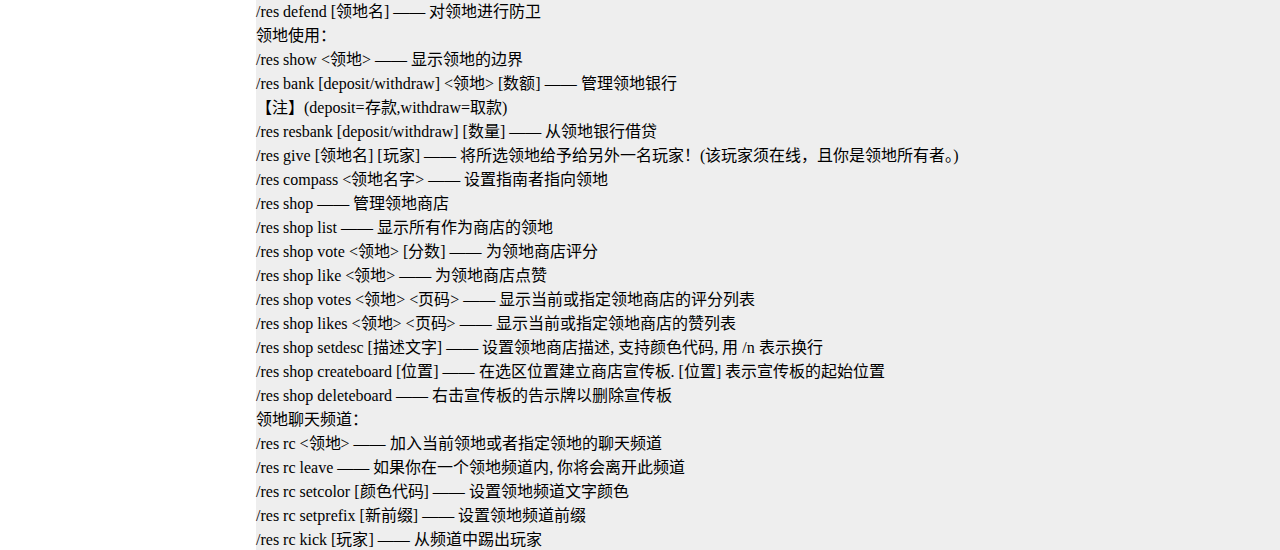
<file: Residence.html>
<!DOCTYPE html>
<html lang="zh-CN" dir="ltr">

<head>
  <meta charset="utf-8">
  <title>Residence</title>
  <link rel="stylesheet" href="assets/style.css">
  <link rel="icon" href="img/logo2.png" />
</head>

<body>
  <header>
    <div class="db-dh1">
      <div class="db-dh2">
          <a href="index.html">首&nbsp;页&nbsp;</a><a>丨</a><a href="documentation.html">&nbsp;文&nbsp;档&nbsp;</a><a>丨</a>
          <a href="https://jq.qq.com/?_wv=1027&k=z52APpGR">&nbsp;秒&nbsp;加&nbsp;群&nbsp;</a><a>|</a>
          <a href="http://03mc.03mc.com/player/player">&nbsp;在&nbsp;线&nbsp;人&nbsp;数&nbsp;</a>
      </div>
    </div>
  </header>
  <main>
    <div class="menu">
      <ul>
        <li><a href="Residence.html">Residence</a></li>
        <li><a href="CoreProtect.html">CoreProtect </a></li>
        <li><a href="https://slimefun-wiki.guizhanss.cn/Home/">slimefun</a></li>
      </ul>
    </div>
    <div class="content">
      <p>总指令：<br />
        /res ? —— 查看帮助<br />
        /resadmin —— 管理员专用指令，当指令用/resadmin代替/res时，指令不考虑权限问题。<br />
        领地创建与删除：<br />
        /res create [领地名] —— 创建一个领地<br />
        /res remove &lt;领地名&gt; —— 删除一个领地<br />
        /res subzone [子领地名] —— 在所处的领地中创建一个子领地<br />
        /res auto [领地名] [范围] —— 自动在你站着的位置为中心，创建你能创建最大的领地<br />
        /res select [x] [y] [z] —— 选取以你为中心需要被保护的区域，（Z=高度，X/Y=横轴）<br />
        /res select size —— 显示所选区域大小<br />
        /res select cost —— 显示已选择区域价格<br />
        /res select auto [玩家] —— 打开自动选择区域<br />
        /res select expand [数值] —— 选区向面对的方向选择扩展数值大小<br />
        /res contract &lt;领地&gt; [缩小单位] —— 从你面对的方向缩小领地<br />
        /res select shift [数值] —— 选区向面对的方向平移<br />
        /res select vert —— 高度从天空扩展到基岩<br />
        /res select sky —— 高度扩展到天框<br />
        /res select bedrock —— 高度扩展都基岩<br />
        /res select chunk —— 选择目前所在区块<br />
        /res select worldedit —— 使用Worldedit的选区作为领地选区<br />
        /res area add [领地] [区域ID] —— 为领地添加物理区域<br />
        /res area remove [领地] [区域ID] —— 移除领地的物理区域<br />
        /res area remove [领地] [区域ID] —— 替换领地的物理区域<br />
        【注】 可以与其他领地区域重叠。<br />
        /res setmain &lt;领地&gt; —— 设置主领地<br />
        /resadmin server [领地] —— 创建一个属于服务器所有的领地</p>
      <p>领地权限与名称：<br />
        /res padd &lt;领地名&gt; [玩家] —— 向玩家添加基本权限<br />
        /res pdel &lt;领地名&gt; [玩家] —— 删除玩家的基本权限<br />
        /res pset &lt;领地名&gt; [玩家] [权限] [true/false/remove] —— 给不同的玩家上设置权限<br />
        /res set &lt;领地名&gt; [权限] [true/false/remove] —— 在不同的领地内设置权限<br />
        【注】(以上两指令，不输入标志及其后面的内容打开GUI面板）<br />
        /res pset &lt;领地&gt; [玩家] removeall —— 删除一个玩家所有权限<br />
        /res rename [旧名称] [新名称] -重命名领地。<br />
        【注】如果需要重命名子领地，必须使用全名称(主领地.子领地),而新名称不用全名称。<br />
        /res mirror [原领地名] [目标领地名] -从原领地复制权限到目标领地，但前提是你是两个领地的所有者。<br />
        /res gset &lt;领地名&gt; [组名] [标志] [true/false/remove] —— 在不同的权限组里设置标志<br />
        /res reset &lt;领地&gt; —— 将领地的所有权限重置.<br />
        /res lset &lt;领地&gt; [blacklist/ignorelist] [材料] —— 将某物品加入黑名单以阻止这种物品被放置在领地中<br />
        /res lset &lt;领地&gt; Info —— 忽略名单选项</p>
      <p>领地信息：<br />
        /res message &lt;领地名&gt; [enter/leave] [信息] —— 自定义玩家进入或离开领地的消息，<br />
        【注】（enter=进入,leave=离开）（信息可以是彩色&amp;的）<br />
        /res info —— 显示目前所处的领地信息，如果在领地外使用该指令，将会显示自己的领地信息<br />
        /res list [玩家] —— 列出玩家拥有的领地信息<br />
        /res listall &lt;页码&gt; —— 列出玩家所有领地<br />
        /res area list [领地] &lt;页码&gt; —— 列出领地的物理区域<br />
        /res area listall [领地] &lt;页码&gt; —— 列出所有区域的坐标和详细信息<br />
        /res lists —— 预定义的权限列表可以应用到领地上<br />
        /res lists add &lt;列表名&gt; —— 添加一个列表<br />
        /res lists remove &lt;列表名&gt; —— 删除一个列表<br />
        /res lists apply &lt;列表名&gt; &lt;领地&gt; —— 将列表应用于领地<br />
        /res lists set &lt;列表名&gt; &lt;权限&gt; &lt;值&gt; —— 设置列表全局权限<br />
        /res lists pset &lt;列表名&gt; &lt;玩家&gt; &lt;权限&gt; &lt;值&gt; —— 设置列表玩家权限<br />
        /res lists view &lt;列表名&gt; —— 设置列表组权限<br />
        /res lists view &lt;列表名&gt; —— 查看列表<br />
        /res listhidden &lt;玩家&gt; &lt;页码&gt; —— 列出指定玩家拥有的隐藏领地</p>
      <p>传送相关：<br />
        /res tp [领地名] —— 传送到指定领地<br />
        /res tpset —— 设置领地中的传送位置（当玩家输入/res tp [领地名]时，将会传送至您在领地内设置的传送位置）<br />
        /res unstuck —— 将您移动到你所在的领地外<br />
        /res rt —— 将你传送到世界上的随机位置<br />
        袭击者相关：<br />
        /res attack [领地名] —— 对领地进行袭击<br />
        /res defend [领地名] —— 对领地进行防卫</p>
      <p>领地使用：<br />
        /res show &lt;领地&gt; —— 显示领地的边界<br />
        /res bank [deposit/withdraw] &lt;领地&gt; [数额] —— 管理领地银行<br />
        【注】(deposit=存款,withdraw=取款)<br />
        /res resbank [deposit/withdraw] [数量] —— 从领地银行借贷<br />
        /res give [领地名] [玩家] —— 将所选领地给予给另外一名玩家！(该玩家须在线，且你是领地所有者。)<br />
        /res compass &lt;领地名字&gt; —— 设置指南者指向领地<br />
        /res shop —— 管理领地商店<br />
        /res shop list —— 显示所有作为商店的领地<br />
        /res shop vote &lt;领地&gt; [分数] —— 为领地商店评分<br />
        /res shop like &lt;领地&gt; —— 为领地商店点赞<br />
        /res shop votes &lt;领地&gt; &lt;页码&gt; —— 显示当前或指定领地商店的评分列表<br />
        /res shop likes &lt;领地&gt; &lt;页码&gt; —— 显示当前或指定领地商店的赞列表<br />
        /res shop setdesc [描述文字] —— 设置领地商店描述, 支持颜色代码, 用 /n 表示换行<br />
        /res shop createboard [位置] —— 在选区位置建立商店宣传板. [位置] 表示宣传板的起始位置<br />
        /res shop deleteboard —— 右击宣传板的告示牌以删除宣传板</p>
      <p>领地聊天频道：<br />
        /res rc &lt;领地&gt; —— 加入当前领地或者指定领地的聊天频道<br />
        /res rc leave —— 如果你在一个领地频道内, 你将会离开此频道<br />
        /res rc setcolor [颜色代码] —— 设置领地频道文字颜色<br />
        /res rc setprefix [新前缀] —— 设置领地频道前缀<br />
        /res rc kick [玩家] —— 从频道中踢出玩家</p>
    </div>
  </main>
</body>

</html>
</file>
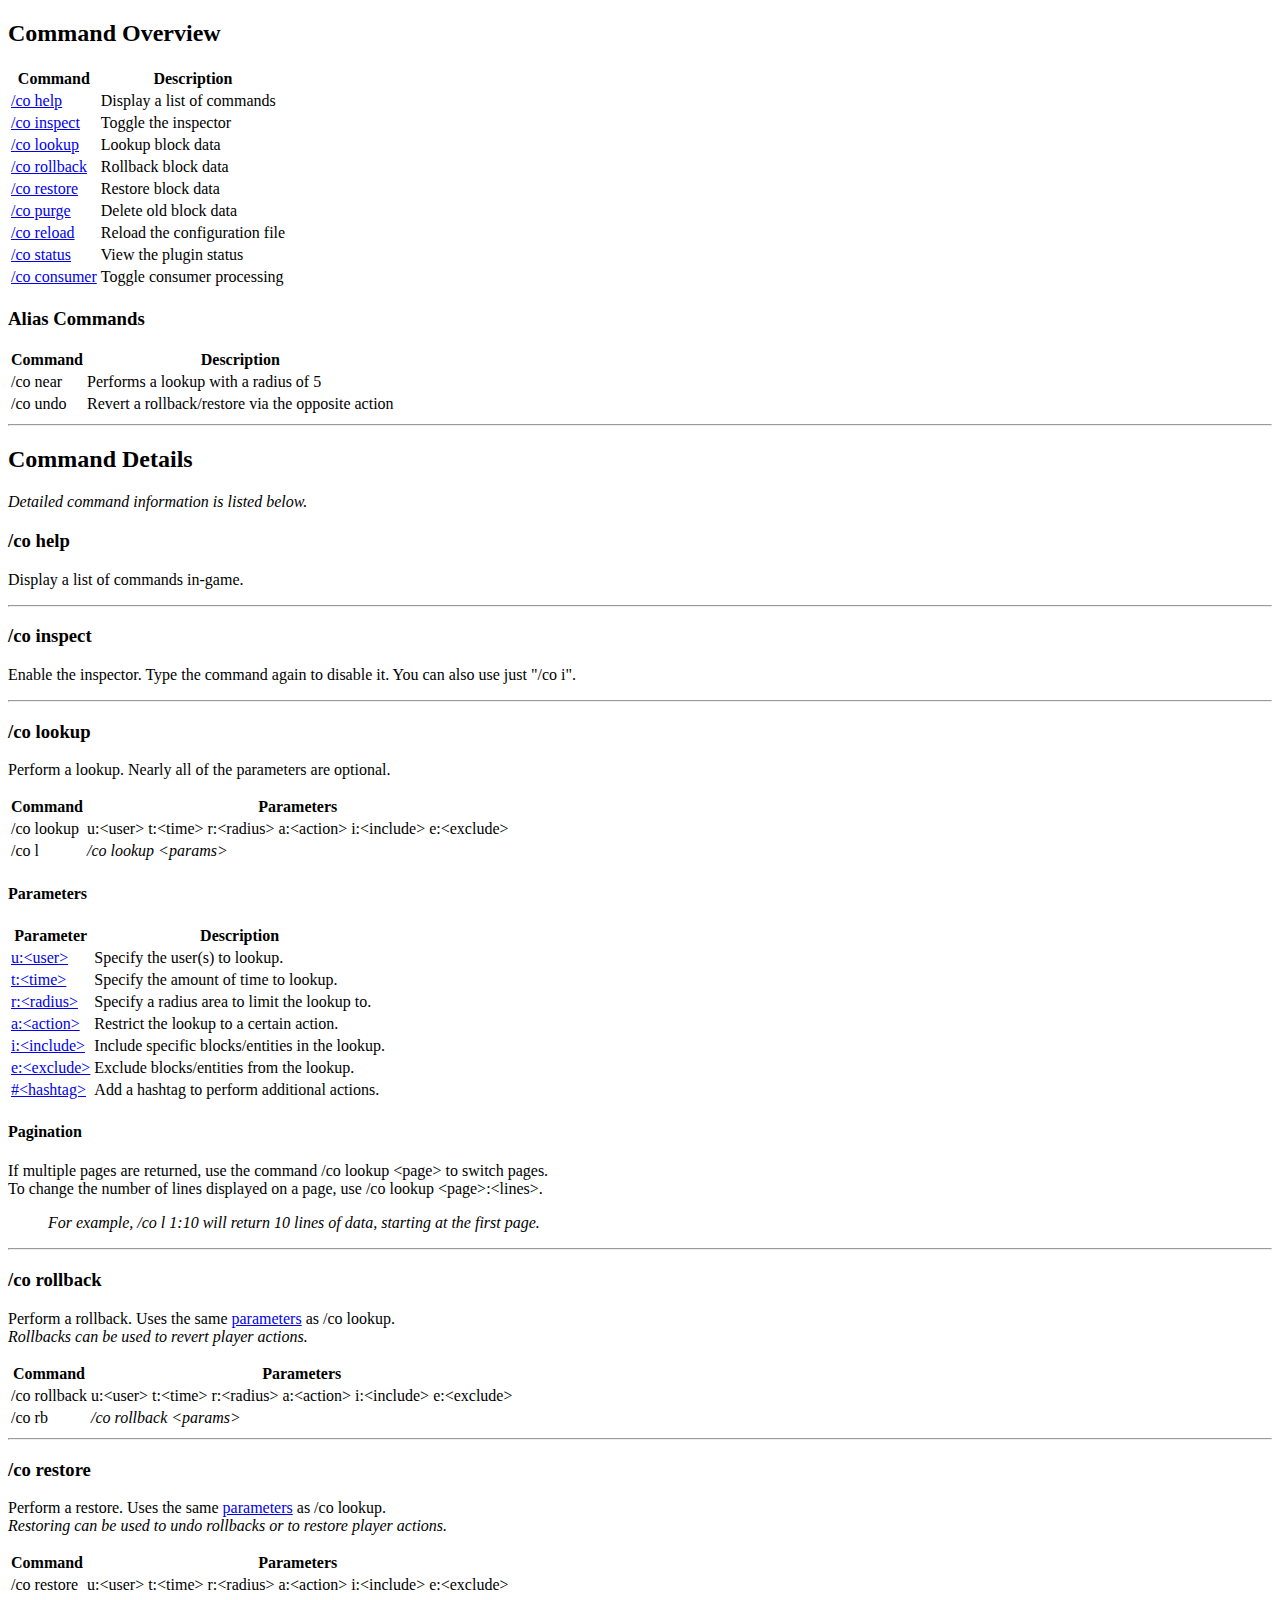
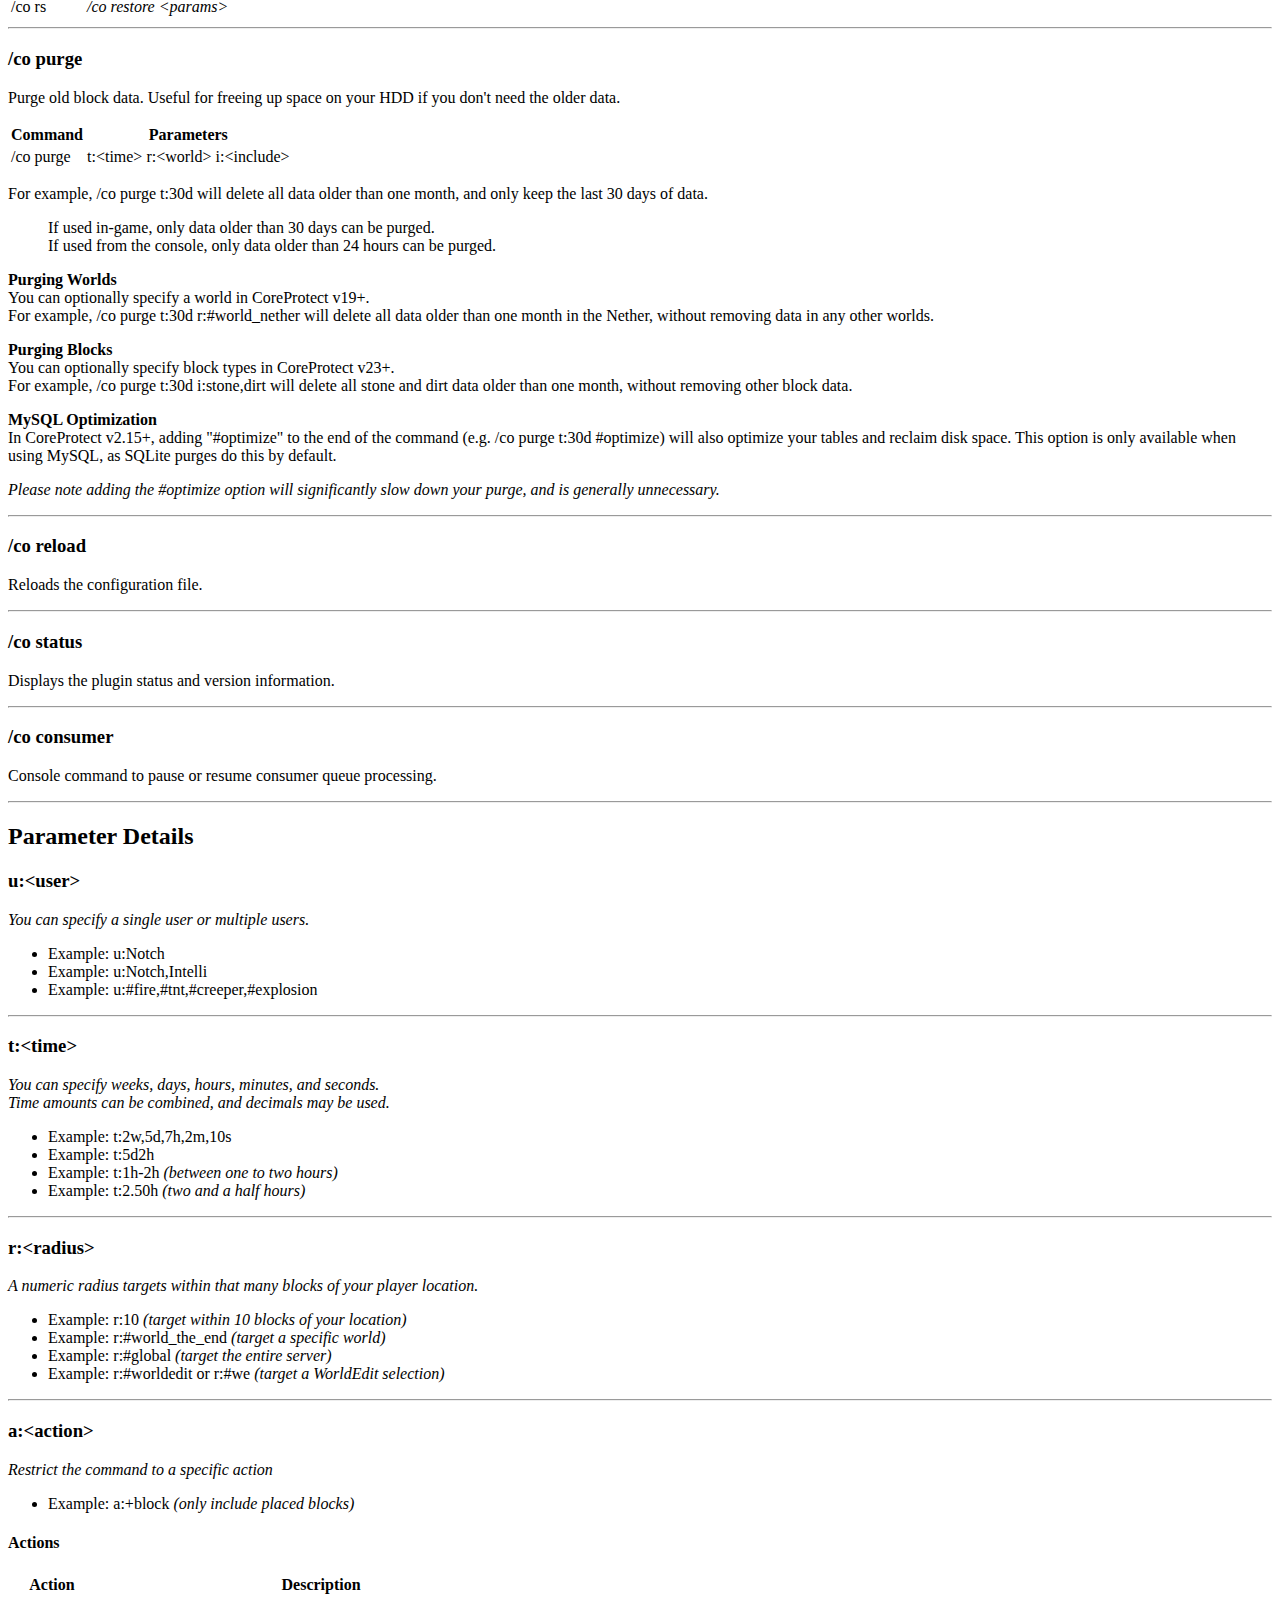
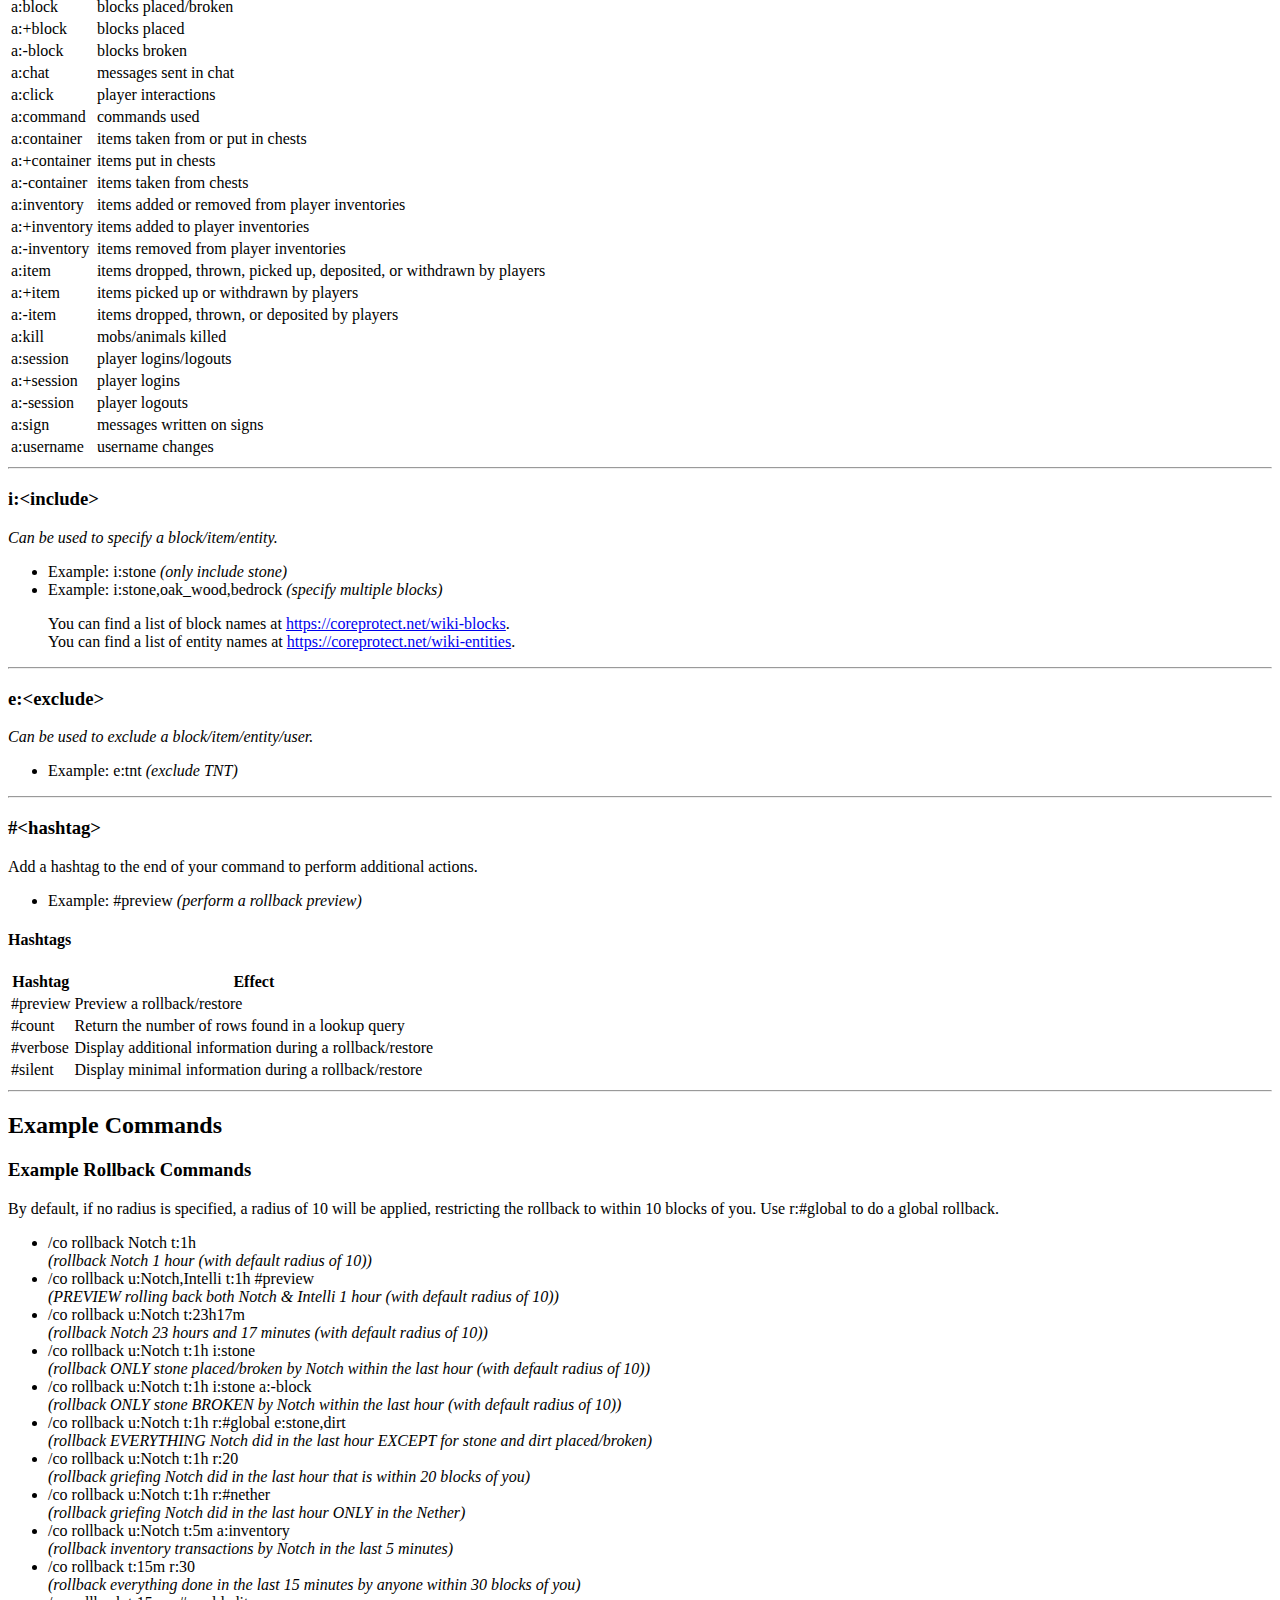
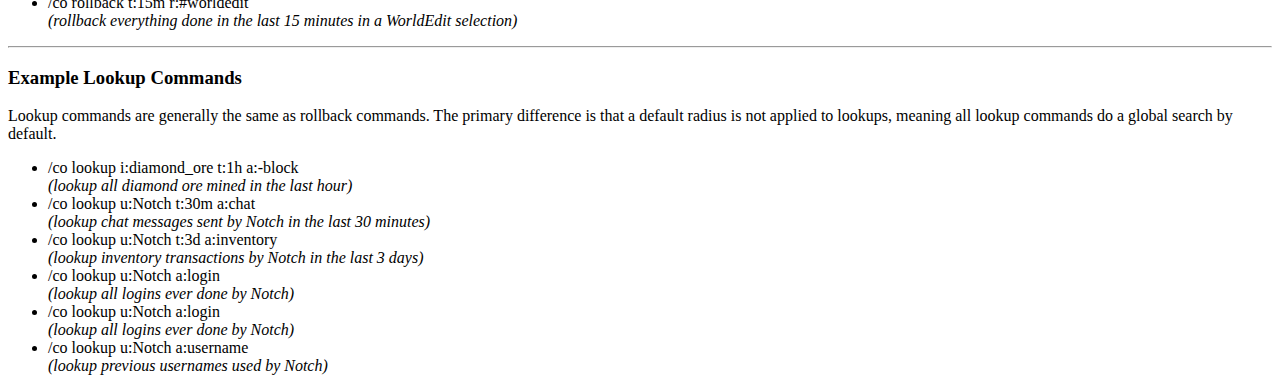
<file: 03mc_web/CoreProtect.html>
<!DOCTYPE html PUBLIC "-//W3C//DTD XHTML 1.0 Transitional//EN" "http://www.w3.org/TR/xhtml1/DTD/xhtml1-transitional.dtd">
<html xmlns="http://www.w3.org/1999/xhtml">
<head>
<meta http-equiv="Content-Type" content="text/html; charset=utf-8" />
<title>无标题文档</title>
</head>

<body>
<h2 id="command-overview">Command Overview</h2>
<div>
  <table>
    <thead>
      <tr>
        <th>Command</th>
        <th>Description</th>
      </tr>
    </thead>
    <tbody>
      <tr>
        <td><a href="https://docs.coreprotect.net/commands/#co-help">/co help</a></td>
        <td>Display a list of commands</td>
      </tr>
      <tr>
        <td><a href="https://docs.coreprotect.net/commands/#co-inspect">/co inspect</a></td>
        <td>Toggle the inspector</td>
      </tr>
      <tr>
        <td><a href="https://docs.coreprotect.net/commands/#co-lookup">/co lookup</a></td>
        <td>Lookup block data</td>
      </tr>
      <tr>
        <td><a href="https://docs.coreprotect.net/commands/#co-rollback">/co rollback</a></td>
        <td>Rollback block data</td>
      </tr>
      <tr>
        <td><a href="https://docs.coreprotect.net/commands/#co-restore">/co restore</a></td>
        <td>Restore block data</td>
      </tr>
      <tr>
        <td><a href="https://docs.coreprotect.net/commands/#co-purge">/co purge</a></td>
        <td>Delete old block data</td>
      </tr>
      <tr>
        <td><a href="https://docs.coreprotect.net/commands/#co-reload">/co reload</a></td>
        <td>Reload the configuration file</td>
      </tr>
      <tr>
        <td><a href="https://docs.coreprotect.net/commands/#co-status">/co status</a></td>
        <td>View the plugin status</td>
      </tr>
      <tr>
        <td><a href="https://docs.coreprotect.net/commands/#co-consumer">/co consumer</a></td>
        <td>Toggle consumer processing</td>
      </tr>
    </tbody>
  </table>
</div>
<h3 id="alias-commands">Alias Commands</h3>
<div>
  <table>
    <thead>
      <tr>
        <th>Command</th>
        <th>Description</th>
      </tr>
    </thead>
    <tbody>
      <tr>
        <td>/co near</td>
        <td>Performs a lookup with a radius of 5</td>
      </tr>
      <tr>
        <td>/co undo</td>
        <td>Revert a rollback/restore via the opposite action</td>
      </tr>
    </tbody>
  </table>
</div>
<hr />
<h2 id="command-details">Command Details</h2>
<p><em>Detailed command information is listed below.</em></p>
<h3 id="co-help">/co help</h3>
<p>Display a list of commands in-game.</p>
<hr />
<h3 id="co-inspect">/co inspect</h3>
<p>Enable the inspector. Type the command again to disable it. You can also use just &quot;/co i&quot;.</p>
<hr />
<h3 id="co-lookup">/co lookup</h3>
<p>Perform a lookup. Nearly all of the parameters are optional.</p>
<div>
  <table>
    <thead>
      <tr>
        <th>Command</th>
        <th>Parameters</th>
      </tr>
    </thead>
    <tbody>
      <tr>
        <td>/co lookup</td>
        <td>u:&lt;user&gt; t:&lt;time&gt; r:&lt;radius&gt; a:&lt;action&gt; i:&lt;include&gt; e:&lt;exclude&gt;</td>
      </tr>
      <tr>
        <td>/co l</td>
        <td><em>/co lookup &lt;params&gt;</em></td>
      </tr>
    </tbody>
  </table>
</div>
<h4 id="parameters">Parameters</h4>
<div>
  <table>
    <thead>
      <tr>
        <th>Parameter</th>
        <th>Description</th>
      </tr>
    </thead>
    <tbody>
      <tr>
        <td><a href="https://docs.coreprotect.net/commands/#uuser">u:&lt;user&gt;</a></td>
        <td>Specify the user(s) to lookup.</td>
      </tr>
      <tr>
        <td><a href="https://docs.coreprotect.net/commands/#ttime">t:&lt;time&gt;</a></td>
        <td>Specify the amount of time to lookup.</td>
      </tr>
      <tr>
        <td><a href="https://docs.coreprotect.net/commands/#rradius">r:&lt;radius&gt;</a></td>
        <td>Specify a radius area to limit the lookup to.</td>
      </tr>
      <tr>
        <td><a href="https://docs.coreprotect.net/commands/#aaction">a:&lt;action&gt;</a></td>
        <td>Restrict the lookup to a certain action.</td>
      </tr>
      <tr>
        <td><a href="https://docs.coreprotect.net/commands/#iinclude">i:&lt;include&gt;</a></td>
        <td>Include specific blocks/entities in the lookup.</td>
      </tr>
      <tr>
        <td><a href="https://docs.coreprotect.net/commands/#eexclude">e:&lt;exclude&gt;</a></td>
        <td>Exclude blocks/entities from the lookup.</td>
      </tr>
      <tr>
        <td><a href="https://docs.coreprotect.net/commands/#hashtag">#&lt;hashtag&gt;</a></td>
        <td>Add a hashtag to perform additional actions.</td>
      </tr>
    </tbody>
  </table>
</div>
<h4 id="pagination">Pagination</h4>
<p>If multiple pages are returned, use the command /co lookup &lt;page&gt; to switch pages.<br />
  To change the number of lines displayed on a page, use /co lookup &lt;page&gt;:&lt;lines&gt;.</p>
<blockquote>
  <p><em>For example, /co l 1:10 will return 10 lines of data, starting at the first page.</em></p>
</blockquote>
<hr />
<h3 id="co-rollback">/co rollback</h3>
<p>Perform a rollback. Uses the same <a href="https://docs.coreprotect.net/commands/#parameters">parameters</a> as /co lookup.<br />
  <em>Rollbacks can be used to revert player actions.</em></p>
<div>
  <table>
    <thead>
      <tr>
        <th>Command</th>
        <th>Parameters</th>
      </tr>
    </thead>
    <tbody>
      <tr>
        <td>/co rollback</td>
        <td>u:&lt;user&gt; t:&lt;time&gt; r:&lt;radius&gt; a:&lt;action&gt; i:&lt;include&gt; e:&lt;exclude&gt;</td>
      </tr>
      <tr>
        <td>/co rb</td>
        <td><em>/co rollback &lt;params&gt;</em></td>
      </tr>
    </tbody>
  </table>
</div>
<hr />
<h3 id="co-restore">/co restore</h3>
<p>Perform a restore. Uses the same <a href="https://docs.coreprotect.net/commands/#parameters">parameters</a> as /co lookup.<br />
  <em>Restoring can be used to undo rollbacks or to restore player actions.</em></p>
<div>
  <table>
    <thead>
      <tr>
        <th>Command</th>
        <th>Parameters</th>
      </tr>
    </thead>
    <tbody>
      <tr>
        <td>/co restore</td>
        <td>u:&lt;user&gt; t:&lt;time&gt; r:&lt;radius&gt; a:&lt;action&gt; i:&lt;include&gt; e:&lt;exclude&gt;</td>
      </tr>
      <tr>
        <td>/co rs</td>
        <td><em>/co restore &lt;params&gt;</em></td>
      </tr>
    </tbody>
  </table>
</div>
<hr />
<h3 id="co-purge">/co purge</h3>
<p>Purge old block data. Useful for freeing up space on your HDD if you don't need the older data.</p>
<div>
  <table>
    <thead>
      <tr>
        <th>Command</th>
        <th>Parameters</th>
      </tr>
    </thead>
    <tbody>
      <tr>
        <td>/co purge</td>
        <td>t:&lt;time&gt; r:&lt;world&gt; i:&lt;include&gt;</td>
      </tr>
    </tbody>
  </table>
</div>
<p>For example, /co purge t:30d will delete all data older than one month, and only keep the last 30 days of data.</p>
<blockquote>
  <p>If used in-game, only data older than 30 days can be purged.<br />
    If used from the console, only data older than 24 hours can be purged.</p>
</blockquote>
<p><strong>Purging Worlds</strong><br />
  You can optionally specify a world in CoreProtect v19+.<br />
  For example, /co purge t:30d r:#world_nether will delete all data older than one month in the Nether, without removing data in any other worlds.</p>
<p><strong>Purging Blocks</strong><br />
  You can optionally specify block types in CoreProtect v23+.<br />
  For example, /co purge t:30d i:stone,dirt will delete all stone and dirt data older than one month, without removing other block data.</p>
<p><strong>MySQL Optimization</strong><br />
  In CoreProtect v2.15+, adding &quot;#optimize&quot; to the end of the command (e.g. /co purge t:30d #optimize) will also optimize your tables and reclaim disk space. This option is only available when using MySQL, as SQLite purges do this by default.</p>
<p><em>Please note adding the #optimize option will significantly slow down your purge, and is generally unnecessary.</em></p>
<hr />
<h3 id="co-reload">/co reload</h3>
<p>Reloads the configuration file.</p>
<hr />
<h3 id="co-status">/co status</h3>
<p>Displays the plugin status and version information.</p>
<hr />
<h3 id="co-consumer">/co consumer</h3>
<p>Console command to pause or resume consumer queue processing.</p>
<hr />
<h2 id="parameter-details">Parameter Details</h2>
<h3 id="uuser">u:&lt;user&gt;</h3>
<p><em>You can specify a single user or multiple users.</em></p>
<ul>
  <li>Example: u:Notch</li>
  <li>Example: u:Notch,Intelli</li>
  <li>Example: u:#fire,#tnt,#creeper,#explosion</li>
</ul>
<hr />
<h3 id="ttime">t:&lt;time&gt;</h3>
<p><em>You can specify weeks, days, hours, minutes, and seconds.</em><br />
  <em>Time amounts can be combined, and decimals may be used.</em></p>
<ul>
  <li>Example: t:2w,5d,7h,2m,10s</li>
  <li>Example: t:5d2h</li>
  <li>Example: t:1h-2h <em>(between one to two hours)</em></li>
  <li>Example: t:2.50h <em>(two and a half hours)</em></li>
</ul>
<hr />
<h3 id="rradius">r:&lt;radius&gt;</h3>
<p><em>A numeric radius targets within that many blocks of your player location.</em></p>
<ul>
  <li>Example: r:10 <em>(target within 10 blocks of your location)</em></li>
  <li>Example: r:#world_the_end <em>(target a specific world)</em></li>
  <li>Example: r:#global <em>(target the entire server)</em></li>
  <li>Example: r:#worldedit or r:#we <em>(target a WorldEdit selection)</em></li>
</ul>
<hr />
<h3 id="aaction">a:&lt;action&gt;</h3>
<p><em>Restrict the command to a specific action</em></p>
<ul>
  <li>Example: a:+block <em>(only include placed blocks)</em></li>
</ul>
<h4 id="actions">Actions</h4>
<div>
  <table>
    <thead>
      <tr>
        <th>Action</th>
        <th>Description</th>
      </tr>
    </thead>
    <tbody>
      <tr>
        <td>a:block</td>
        <td>blocks placed/broken</td>
      </tr>
      <tr>
        <td>a:+block</td>
        <td>blocks placed</td>
      </tr>
      <tr>
        <td>a:-block</td>
        <td>blocks broken</td>
      </tr>
      <tr>
        <td>a:chat</td>
        <td>messages sent in chat</td>
      </tr>
      <tr>
        <td>a:click</td>
        <td>player interactions</td>
      </tr>
      <tr>
        <td>a:command</td>
        <td>commands used</td>
      </tr>
      <tr>
        <td>a:container</td>
        <td>items taken from or put in chests</td>
      </tr>
      <tr>
        <td>a:+container</td>
        <td>items put in chests</td>
      </tr>
      <tr>
        <td>a:-container</td>
        <td>items taken from chests</td>
      </tr>
      <tr>
        <td>a:inventory</td>
        <td>items added or removed from player inventories</td>
      </tr>
      <tr>
        <td>a:+inventory</td>
        <td>items added to player inventories</td>
      </tr>
      <tr>
        <td>a:-inventory</td>
        <td>items removed from player inventories</td>
      </tr>
      <tr>
        <td>a:item</td>
        <td>items dropped, thrown, picked up, deposited, or withdrawn by players</td>
      </tr>
      <tr>
        <td>a:+item</td>
        <td>items picked up or withdrawn by players</td>
      </tr>
      <tr>
        <td>a:-item</td>
        <td>items dropped, thrown, or deposited by players</td>
      </tr>
      <tr>
        <td>a:kill</td>
        <td>mobs/animals killed</td>
      </tr>
      <tr>
        <td>a:session</td>
        <td>player logins/logouts</td>
      </tr>
      <tr>
        <td>a:+session</td>
        <td>player logins</td>
      </tr>
      <tr>
        <td>a:-session</td>
        <td>player logouts</td>
      </tr>
      <tr>
        <td>a:sign</td>
        <td>messages written on signs</td>
      </tr>
      <tr>
        <td>a:username</td>
        <td>username changes</td>
      </tr>
    </tbody>
  </table>
</div>
<hr />
<h3 id="iinclude">i:&lt;include&gt;</h3>
<p><em>Can be used to specify a block/item/entity.</em></p>
<ul>
  <li>Example: i:stone <em>(only include stone)</em></li>
  <li>Example: i:stone,oak_wood,bedrock <em>(specify multiple blocks)</em></li>
</ul>
<blockquote>
  <p>You can find a list of block names at <a href="https://coreprotect.net/wiki-blocks">https://coreprotect.net/wiki-blocks</a>.<br />
    You can find a list of entity names at <a href="https://coreprotect.net/wiki-entities">https://coreprotect.net/wiki-entities</a>.</p>
</blockquote>
<hr />
<h3 id="eexclude">e:&lt;exclude&gt;</h3>
<p><em>Can be used to exclude a block/item/entity/user.</em></p>
<ul>
  <li>Example: e:tnt <em>(exclude TNT)</em></li>
</ul>
<hr />
<h3 id="hashtag">#&lt;hashtag&gt;</h3>
<p>Add a hashtag to the end of your command to perform additional actions.</p>
<ul>
  <li>Example: #preview <em>(perform a rollback preview)</em></li>
</ul>
<h4 id="hashtags">Hashtags</h4>
<div>
  <table>
    <thead>
      <tr>
        <th>Hashtag</th>
        <th>Effect</th>
      </tr>
    </thead>
    <tbody>
      <tr>
        <td>#preview</td>
        <td>Preview a rollback/restore</td>
      </tr>
      <tr>
        <td>#count</td>
        <td>Return the number of rows found in a lookup query</td>
      </tr>
      <tr>
        <td>#verbose</td>
        <td>Display additional information during a rollback/restore</td>
      </tr>
      <tr>
        <td>#silent</td>
        <td>Display minimal information during a rollback/restore</td>
      </tr>
    </tbody>
  </table>
</div>
<hr />
<h2 id="example-commands">Example Commands</h2>
<h3 id="example-rollback-commands">Example Rollback Commands</h3>
<p>By default, if no radius is specified, a radius of 10 will be applied, restricting the rollback to within 10 blocks of you. Use r:#global to do a global rollback.</p>
<ul>
  <li>/co rollback Notch t:1h<br />
    <em>(rollback Notch 1 hour (with default radius of 10))</em></li>
  <li>/co rollback u:Notch,Intelli t:1h #preview<br />
    <em>(PREVIEW rolling back both Notch &amp; Intelli 1 hour (with default radius of 10))</em></li>
  <li>/co rollback u:Notch t:23h17m<br />
    <em>(rollback Notch 23 hours and 17 minutes (with default radius of 10))</em></li>
  <li>/co rollback u:Notch t:1h i:stone<br />
    <em>(rollback ONLY stone placed/broken by Notch within the last hour (with default radius of 10))</em></li>
  <li>/co rollback u:Notch t:1h i:stone a:-block<br />
    <em>(rollback ONLY stone BROKEN by Notch within the last hour (with default radius of 10))</em></li>
  <li>/co rollback u:Notch t:1h r:#global e:stone,dirt<br />
    <em>(rollback EVERYTHING Notch did in the last hour EXCEPT for stone and dirt placed/broken)</em></li>
  <li>/co rollback u:Notch t:1h r:20<br />
    <em>(rollback griefing Notch did in the last hour that is within 20 blocks of you)</em></li>
  <li>/co rollback u:Notch t:1h r:#nether<br />
    <em>(rollback griefing Notch did in the last hour ONLY in the Nether)</em></li>
  <li>/co rollback u:Notch t:5m a:inventory<br />
    <em>(rollback inventory transactions by Notch in the last 5 minutes)</em></li>
  <li>/co rollback t:15m r:30<br />
    <em>(rollback everything done in the last 15 minutes by anyone within 30 blocks of you)</em></li>
  <li>/co rollback t:15m r:#worldedit<br />
    <em>(rollback everything done in the last 15 minutes in a WorldEdit selection)</em></li>
</ul>
<hr />
<h3 id="example-lookup-commands">Example Lookup Commands</h3>
<p>Lookup commands are generally the same as rollback commands. The primary difference is that a default radius is not applied to lookups, meaning all lookup commands do a global search by default.</p>
<ul>
  <li>/co lookup i:diamond_ore t:1h a:-block<br />
    <em>(lookup all diamond ore mined in the last hour)</em></li>
  <li>/co lookup u:Notch t:30m a:chat<br />
    <em>(lookup chat messages sent by Notch in the last 30 minutes)</em></li>
  <li>/co lookup u:Notch t:3d a:inventory<br />
    <em>(lookup inventory transactions by Notch in the last 3 days)</em></li>
  <li>/co lookup u:Notch a:login<br />
    <em>(lookup all logins ever done by Notch)</em></li>
  <li>/co lookup u:Notch a:login<br />
    <em>(lookup all logins ever done by Notch)</em></li>
  <li>/co lookup u:Notch a:username<br />
    <em>(lookup previous usernames used by Notch)</em></li>
</ul>
</body>
</html>
</file>
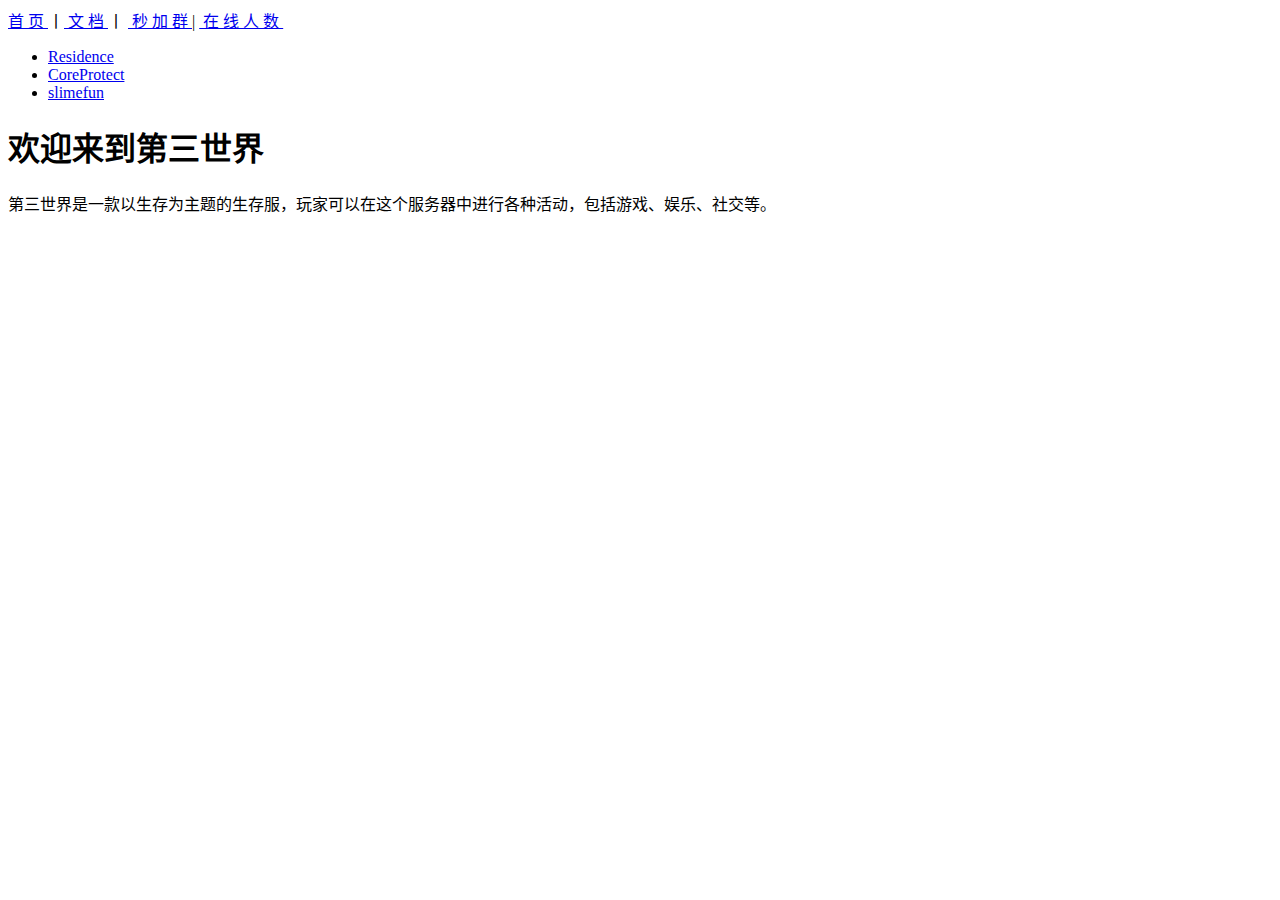
<file: 03mc_web/documentation.html>
<!DOCTYPE html>
<html lang="zh-CN" dir="ltr">

<head>
  <meta charset="utf-8">
  <title>文档</title>
  <link rel="stylesheet" href="assets/style.css">
</head>

<body>
  <header>
    <div class="db-dh1">
      <div class="db-dh2">
          <a href="index.html">首&nbsp;页&nbsp;</a><a>丨</a><a href="documentation.html">&nbsp;文&nbsp;档&nbsp;</a><a>丨</a>
          <a href="https://jq.qq.com/?_wv=1027&k=z52APpGR">&nbsp;秒&nbsp;加&nbsp;群&nbsp;</a><a>|</a>
          <a href="http://03mc.03mc.com/player/player">&nbsp;在&nbsp;线&nbsp;人&nbsp;数&nbsp;</a>
      </div>
    </div>
  </header>
  <main>
    <div class="menu">
      <ul>
        <li><a href="Residence.html">Residence</a></li>
        <li><a href="CoreProtect.html">CoreProtect </a></li>
        <li><a href="https://slimefun-wiki.guizhanss.cn/Home/">slimefun</a></li>
      </ul>
    </div>
    <div class="content">
      <h1>欢迎来到第三世界</h1>
      <p>第三世界是一款以生存为主题的生存服，玩家可以在这个服务器中进行各种活动，包括游戏、娱乐、社交等。</p>
    </div>
  </main>
</body>

</html>
</file>
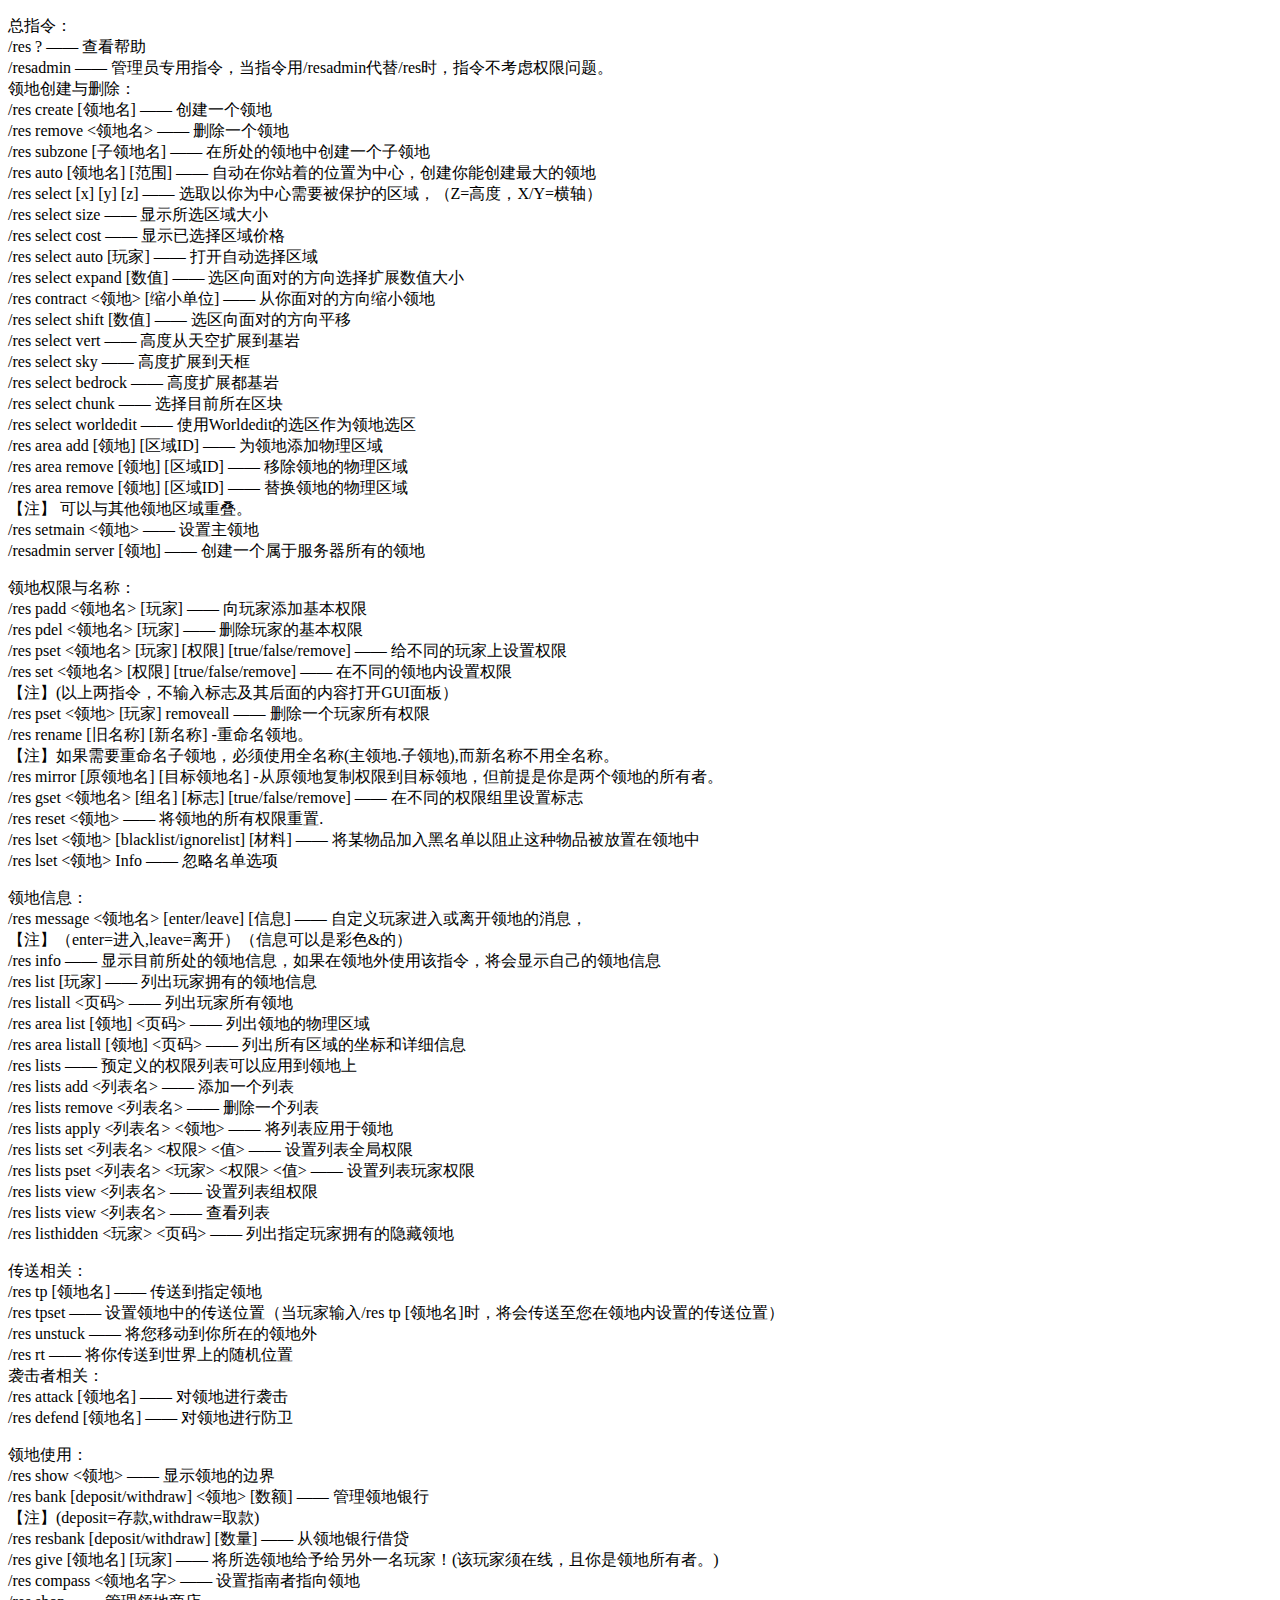
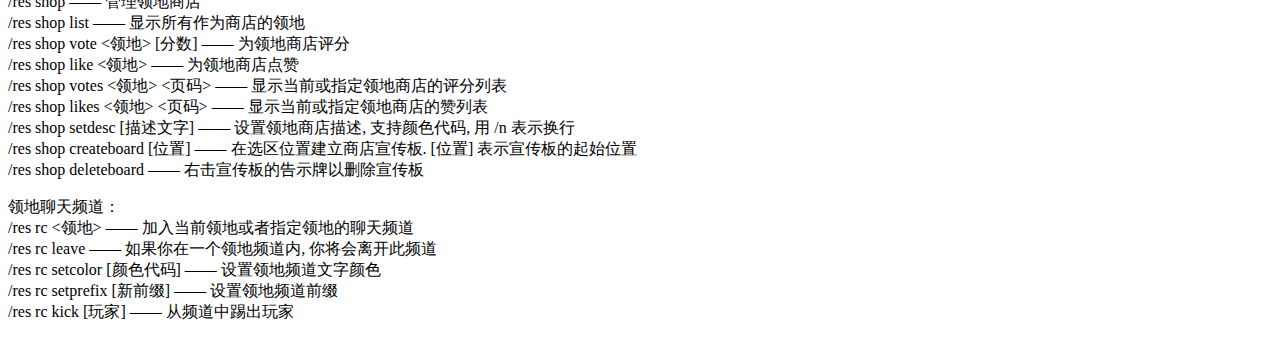
<file: 03mc_web/Residence.html>
<!DOCTYPE html PUBLIC "-//W3C//DTD XHTML 1.0 Transitional//EN" "http://www.w3.org/TR/xhtml1/DTD/xhtml1-transitional.dtd">
<html xmlns="http://www.w3.org/1999/xhtml">
<head>
<meta http-equiv="Content-Type" content="text/html; charset=utf-8" />
<title>无标题文档</title>
</head>

<body>
<p>总指令：<br />
  /res ? —— 查看帮助<br />
  /resadmin —— 管理员专用指令，当指令用/resadmin代替/res时，指令不考虑权限问题。<br />
  领地创建与删除：<br />
  /res create [领地名] —— 创建一个领地<br />
  /res remove &lt;领地名&gt; —— 删除一个领地<br />
  /res subzone [子领地名] —— 在所处的领地中创建一个子领地<br />
  /res auto [领地名] [范围] —— 自动在你站着的位置为中心，创建你能创建最大的领地<br />
  /res select [x] [y] [z] —— 选取以你为中心需要被保护的区域，（Z=高度，X/Y=横轴）<br />
  /res select size —— 显示所选区域大小<br />
  /res select cost —— 显示已选择区域价格<br />
  /res select auto [玩家] —— 打开自动选择区域<br />
  /res select expand [数值] —— 选区向面对的方向选择扩展数值大小<br />
  /res contract &lt;领地&gt; [缩小单位] —— 从你面对的方向缩小领地<br />
  /res select shift [数值] —— 选区向面对的方向平移<br />
  /res select vert —— 高度从天空扩展到基岩<br />
  /res select sky —— 高度扩展到天框<br />
  /res select bedrock —— 高度扩展都基岩<br />
  /res select chunk —— 选择目前所在区块<br />
  /res select worldedit —— 使用Worldedit的选区作为领地选区<br />
  /res area add [领地] [区域ID] —— 为领地添加物理区域<br />
  /res area remove [领地] [区域ID] —— 移除领地的物理区域<br />
  /res area remove [领地] [区域ID] —— 替换领地的物理区域<br />
  【注】 可以与其他领地区域重叠。<br />
  /res setmain &lt;领地&gt; —— 设置主领地<br />
  /resadmin server [领地] —— 创建一个属于服务器所有的领地</p>
<p>领地权限与名称：<br />
  /res padd &lt;领地名&gt; [玩家] —— 向玩家添加基本权限<br />
  /res pdel &lt;领地名&gt; [玩家] —— 删除玩家的基本权限<br />
  /res pset &lt;领地名&gt; [玩家] [权限] [true/false/remove] —— 给不同的玩家上设置权限<br />
  /res set &lt;领地名&gt; [权限] [true/false/remove] —— 在不同的领地内设置权限<br />
  【注】(以上两指令，不输入标志及其后面的内容打开GUI面板）<br />
  /res pset &lt;领地&gt; [玩家] removeall —— 删除一个玩家所有权限<br />
  /res rename [旧名称] [新名称] -重命名领地。<br />
  【注】如果需要重命名子领地，必须使用全名称(主领地.子领地),而新名称不用全名称。<br />
  /res mirror [原领地名] [目标领地名] -从原领地复制权限到目标领地，但前提是你是两个领地的所有者。<br />
  /res gset &lt;领地名&gt; [组名] [标志] [true/false/remove] —— 在不同的权限组里设置标志<br />
  /res reset &lt;领地&gt; —— 将领地的所有权限重置.<br />
  /res lset &lt;领地&gt; [blacklist/ignorelist] [材料] —— 将某物品加入黑名单以阻止这种物品被放置在领地中<br />
  /res lset &lt;领地&gt; Info —— 忽略名单选项</p>
<p>领地信息：<br />
  /res message &lt;领地名&gt; [enter/leave] [信息] —— 自定义玩家进入或离开领地的消息，<br />
  【注】（enter=进入,leave=离开）（信息可以是彩色&amp;的）<br />
  /res info —— 显示目前所处的领地信息，如果在领地外使用该指令，将会显示自己的领地信息<br />
  /res list [玩家] —— 列出玩家拥有的领地信息<br />
  /res listall &lt;页码&gt; —— 列出玩家所有领地<br />
  /res area list [领地] &lt;页码&gt; —— 列出领地的物理区域<br />
  /res area listall [领地] &lt;页码&gt; —— 列出所有区域的坐标和详细信息<br />
  /res lists —— 预定义的权限列表可以应用到领地上<br />
  /res lists add &lt;列表名&gt; —— 添加一个列表<br />
  /res lists remove &lt;列表名&gt; —— 删除一个列表<br />
  /res lists apply &lt;列表名&gt; &lt;领地&gt; —— 将列表应用于领地<br />
  /res lists set &lt;列表名&gt; &lt;权限&gt; &lt;值&gt; —— 设置列表全局权限<br />
  /res lists pset &lt;列表名&gt; &lt;玩家&gt; &lt;权限&gt; &lt;值&gt; —— 设置列表玩家权限<br />
  /res lists view &lt;列表名&gt; —— 设置列表组权限<br />
  /res lists view &lt;列表名&gt; —— 查看列表<br />
  /res listhidden &lt;玩家&gt; &lt;页码&gt; —— 列出指定玩家拥有的隐藏领地</p>
<p>传送相关：<br />
  /res tp [领地名] —— 传送到指定领地<br />
  /res tpset —— 设置领地中的传送位置（当玩家输入/res tp [领地名]时，将会传送至您在领地内设置的传送位置）<br />
  /res unstuck —— 将您移动到你所在的领地外<br />
  /res rt —— 将你传送到世界上的随机位置<br />
  袭击者相关：<br />
  /res attack [领地名] —— 对领地进行袭击<br />
  /res defend [领地名] —— 对领地进行防卫</p>
<p>领地使用：<br />
  /res show &lt;领地&gt; —— 显示领地的边界<br />
  /res bank [deposit/withdraw] &lt;领地&gt; [数额] —— 管理领地银行<br />
  【注】(deposit=存款,withdraw=取款)<br />
  /res resbank [deposit/withdraw] [数量] —— 从领地银行借贷<br />
  /res give [领地名] [玩家] —— 将所选领地给予给另外一名玩家！(该玩家须在线，且你是领地所有者。)<br />
  /res compass &lt;领地名字&gt; —— 设置指南者指向领地<br />
  /res shop —— 管理领地商店<br />
  /res shop list —— 显示所有作为商店的领地<br />
  /res shop vote &lt;领地&gt; [分数] —— 为领地商店评分<br />
  /res shop like &lt;领地&gt; —— 为领地商店点赞<br />
  /res shop votes &lt;领地&gt; &lt;页码&gt; —— 显示当前或指定领地商店的评分列表<br />
  /res shop likes &lt;领地&gt; &lt;页码&gt; —— 显示当前或指定领地商店的赞列表<br />
  /res shop setdesc [描述文字] —— 设置领地商店描述, 支持颜色代码, 用 /n 表示换行<br />
  /res shop createboard [位置] —— 在选区位置建立商店宣传板. [位置] 表示宣传板的起始位置<br />
  /res shop deleteboard —— 右击宣传板的告示牌以删除宣传板</p>
<p>领地聊天频道：<br />
  /res rc &lt;领地&gt; —— 加入当前领地或者指定领地的聊天频道<br />
  /res rc leave —— 如果你在一个领地频道内, 你将会离开此频道<br />
  /res rc setcolor [颜色代码] —— 设置领地频道文字颜色<br />
  /res rc setprefix [新前缀] —— 设置领地频道前缀<br />
  /res rc kick [玩家] —— 从频道中踢出玩家</p>
</body>
</html>
</file>
<file: assets/style.css>
* {
    padding:0;/* 内边距 */
    margin:0;/* 外边距 */
	-webkit-box-sizing: border-box;
	-moz-box-sizing: border-box;
	box-sizing: border-box
}
* ul{
    list-style-type: none;
}
header{
    height: 62px;/* 高度 */
    width: 100%;/* 宽度 */
}
header a{
    color:#fff;/* 字体颜色 */
	text-decoration: none;
}
header a:hover{
    color:#FC0;/* 字体颜色 */
	text-decoration: none;
}
.db-dh1{
	width:100%;
	position: fixed;
	height:62px;
	background-image: url(img/hengfu.png);
	z-index:99;
	font-family: 黑体;
}
.db-dh2{
	margin-left: 53%;
	padding-top: 10px;
	float: left;
	border: 1px solid #999;
	font-size: 20px;
	width: 450px;
	text-align: center;
	height: 62px;
}
.menu{
	background-color:#FFD700;
	width:20%;
	float:left;
	display:flex;
	justify-content: center;
	align-items: center;
}
.menu a{
	text-decoration: none;
	color:black;
}
.content{
	background-color:#EEEEEE;
	width:80%;
	float:left;
}
.content a{
	text-decoration: none;
	color: #0000cc;
}
a:hover {
	text-decoration: underline;
}
</file>
<file: 03mc_web/assets/style.css>

</file>
